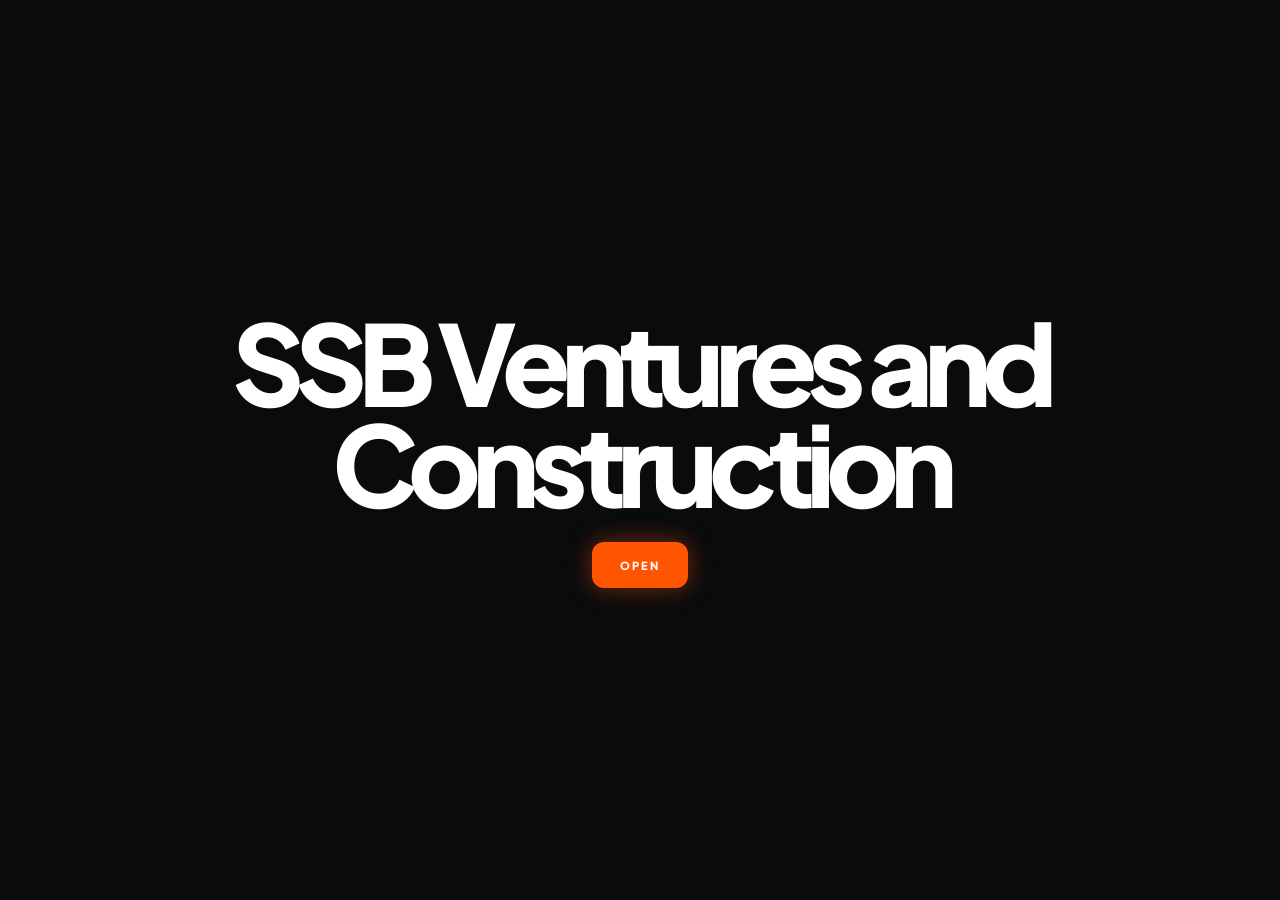
<file: index.html>
<!DOCTYPE html>
<html lang="en">
<head>
  <meta charset="UTF-8">
  <meta name="viewport" content="width=device-width, initial-scale=1.0, maximum-scale=1.0, user-scalable=no">
  <title>SSB Ventures and Construction</title>
  <link rel="preconnect" href="https://fonts.googleapis.com">
  <link rel="preconnect" href="https://fonts.gstatic.com" crossorigin>
  <link href="https://fonts.googleapis.com/css2?family=Plus+Jakarta+Sans:wght@400;500;600;700;800&display=swap" rel="stylesheet">
  <link rel="stylesheet" href="style.css">
  <style>
    .intro-screen {
      position: fixed;
      inset: 0;
      display: flex;
      align-items: center;
      justify-content: center;
      background: #0A0B0D;
      z-index: 50;
      transition: opacity 0.6s ease, visibility 0.6s ease;
    }
    .intro-screen.hidden {
      opacity: 0;
      visibility: hidden;
      pointer-events: none;
    }
    .intro-inner {
      text-align: center;
      padding: 32px 20px;
    }
    .intro-title {
      margin: 0;
      color: #fff;
      font-size: clamp(3rem, 9vw, 8rem);
      line-height: 0.9;
      letter-spacing: -0.08em;
      font-weight: 800;
    }
    .open-btn {
      margin-top: 28px;
      border: none;
      background: #FF5500;
      color: #fff;
      padding: 16px 28px;
      border-radius: 12px;
      font-size: 0.8rem;
      letter-spacing: 0.18em;
      text-transform: uppercase;
      font-weight: 800;
      cursor: pointer;
      box-shadow: 0 0 24px rgba(255, 85, 0, 0.45);
    }
    .app-root {
      opacity: 1;
      transition: opacity 0.5s ease;
    }
    .app-root.hidden {
      opacity: 0;
      pointer-events: none;
    }
  </style>
</head>
<body class="dark-theme">
  <div id="introScreen" class="intro-screen">
    <div class="intro-inner">
      <h1 class="intro-title">SSB Ventures and Construction</h1>
      <button id="openVentureBtn" class="open-btn" type="button">Open</button>
    </div>
  </div>

  <!-- App Root -->
  <div class="app-root hidden" id="ventureAppRoot">

    <!-- Top Navigation Bar -->
    <header class="app-header" id="appHeader">
      <div class="header-left">
        <a href="#" class="brand-link" id="logoBtn" aria-label="SSB Ventures and Construction Home">
          <div class="brand-badge-icon">SS</div>
          <span class="brand-name">SSB Ventures and Construction</span>
        </a>
      </div>

      <!-- Center Search (Desktop) -->
      <div class="header-center desktop-only">
        <div class="search-box-wrap">
          <svg viewBox="0 0 24 24" class="search-icon"><path d="M20.87 20.17l-5.59-5.59A7.93 7.93 0 0 0 17 9.5a8 8 0 1 0-8 8 7.93 7.93 0 0 0 5.08-1.72l5.59 5.59.2.2.7-.7zM9.5 16.5a7 7 0 1 1 0-14 7 7 0 0 1 0 14z" fill="currentColor"/></svg>
          <input type="text" id="desktopSearchInput" class="search-input" placeholder="Search videos..." autocomplete="off">
          <button class="clear-btn hidden" id="desktopClearSearchBtn" aria-label="Clear search">
            <svg viewBox="0 0 24 24" class="icon-sm"><path d="M19 6.41L17.59 5 12 10.59 6.41 5 5 6.41 10.59 12 5 17.59 6.41 19 12 13.41 17.59 19 19 17.59 13.41 12z" fill="currentColor"/></svg>
          </button>
        </div>
      </div>

      <!-- Right Header Actions -->
      <div class="header-right">
        <!-- Theme Toggle Button (Light / Dark Mode) -->
        <button class="icon-btn theme-toggle-btn" id="themeToggleBtn" aria-label="Toggle Light/Dark Mode" title="Toggle Light/Dark Mode">
          <svg viewBox="0 0 24 24" class="icon" id="themeIconSvg">
            <!-- Sun Icon (shown in dark mode to switch to light) -->
            <path d="M12 7c-2.76 0-5 2.24-5 5s2.24 5 5 5 5-2.24 5-5-2.24-5-5-5zM2 13h2c.55 0 1-.45 1-1s-.45-1-1-1H2c-.55 0-1 .45-1 1s.45 1 1 1zm18 0h2c.55 0 1-.45 1-1s-.45-1-1-1h-2c-.55 0-1 .45-1 1s.45 1 1 1zM11 2v2c0 .55.45 1 1 1s1-.45 1-1V2c0-.55-.45-1-1-1s-1 .45-1 1zm0 18v2c0 .55.45 1 1 1s1-.45 1-1v-2c0-.55-.45-1-1-1s-1 .45-1 1zM5.99 4.58c-.39-.39-1.03-.39-1.41 0s-.39 1.03 0 1.41l1.06 1.06c.39.39 1.03.39 1.41 0s.39-1.03 0-1.41L5.99 4.58zm12.37 12.37c-.39-.39-1.03-.39-1.41 0s-.39 1.03 0 1.41l1.06 1.06c.39.39 1.03.39 1.41 0s.39-1.03 0-1.41l-1.06-1.06zm1.06-10.96c.39-.39.39-1.03 0-1.41s-1.03-.39-1.41 0l-1.06 1.06c-.39.39-.39 1.03 0 1.41s1.03.39 1.41 0l1.06-1.06zM7.05 18.36c.39-.39.39-1.03 0-1.41s-1.03-.39-1.41 0l-1.06 1.06c-.39.39-.39 1.03 0 1.41s1.03.39 1.41 0l1.06-1.06z" fill="currentColor"/>
          </svg>
        </button>

        <!-- Mobile Search Trigger -->
        <button class="icon-btn mobile-only" id="mobileSearchTrigger" aria-label="Search">
          <svg viewBox="0 0 24 24" class="icon"><path d="M20.87 20.17l-5.59-5.59A7.93 7.93 0 0 0 17 9.5a8 8 0 1 0-8 8 7.93 7.93 0 0 0 5.08-1.72l5.59 5.59.2.2.7-.7zM9.5 16.5a7 7 0 1 1 0-14 7 7 0 0 1 0 14z" fill="currentColor"/></svg>
        </button>

        <!-- Account Profile Avatar -->
        <button class="avatar-button" id="accountMenuBtn" aria-label="Account">
          <div class="avatar-circle">BV</div>
        </button>
      </div>
    </header>

    <!-- Mobile Search Bar Overlay -->
    <div class="mobile-search-overlay hidden" id="mobileSearchBar">
      <button class="icon-btn" id="mobileSearchClose" aria-label="Close search">
        <svg viewBox="0 0 24 24" class="icon"><path d="M20 11H7.83l5.59-5.59L12 4l-8 8 8 8 1.41-1.41L7.83 13H20v-2z" fill="currentColor"/></svg>
      </button>
      <input type="text" id="mobileSearchInput" placeholder="Search videos..." autocomplete="off">
    </div>

    <!-- Main Content Shell -->
    <div class="page-shell">

      <!-- Desktop Sidebar Rail -->
      <aside class="sidebar-rail desktop-only" id="sidebarRail">
        <nav class="rail-nav">
          <a href="#" class="rail-item active" id="railHomeBtn" aria-label="Home">
            <svg viewBox="0 0 24 24" class="icon"><path d="M10 20v-6h4v6h5v-8h3L12 3 2 12h3v8z" fill="currentColor"/></svg>
            <span>Home</span>
          </a>
          <button class="rail-item" id="railAccountBtn" aria-label="Account">
            <svg viewBox="0 0 24 24" class="icon"><path d="M12 2C6.48 2 2 6.48 2 12s4.48 10 10 10 10-4.48 10-10S17.52 2 12 2zm0 3c1.66 0 3 1.34 3 3s-1.34 3-3 3-3-1.34-3-3 1.34-3 3-3zm0 14.2c-2.5 0-4.71-1.28-6-3.22.03-1.99 4-3.08 6-3.08 1.99 0 5.97 1.09 6 3.08-1.29 1.94-3.5 3.22-6 3.22z" fill="currentColor"/></svg>
            <span>Account</span>
          </button>
        </nav>
      </aside>

      <!-- VIEW 1: HOME FEED VIEW -->
      <main class="content-view" id="homeView">
        <section class="video-feed-section">
          <div class="feed-header">
            <h1 class="feed-title">SSB Ventures and Construction Videos</h1>
            <p class="feed-subtitle">Select any video to open the dedicated player page with comments and video made by code.</p>
          </div>

          <div class="brand-hero" aria-label="SSB Ventures and Construction branding banner">
            <div class="brand-hero__inner">
              <div class="brand-hero__mark" aria-hidden="true">
                <div class="brand-hero__roof"></div>
                <div class="brand-hero__house">
                  <span class="brand-hero__window top"></span>
                  <span class="brand-hero__window mid"></span>
                  <span class="brand-hero__window low"></span>
                </div>
                <div class="brand-hero__monogram">SSB</div>
              </div>

              <div class="brand-hero__content">
                <div class="brand-hero__headline">SSB</div>
                <div class="brand-hero__subhead">VENTURES AND CONSTRUCTION</div>
                <div class="brand-hero__phone">
                  <span class="brand-hero__phone-icon">☎</span>
                  <span>8125900999</span>
                </div>
              </div>
            </div>
          </div>

          <!-- Video Cards Grid -->
          <div class="video-cards-grid" id="videoCardsGrid">

            <!-- Video Card 0 -->
            <article class="video-card post-card post-card--sunset" data-id="0">
              <div class="card-media post-collage" aria-label="Four project images">
                <div class="post-collage__tile post-collage__tile--a"></div>
                <div class="post-collage__tile post-collage__tile--b"></div>
                <div class="post-collage__tile post-collage__tile--c"></div>
                <div class="post-collage__tile post-collage__tile--d"></div>
                <span class="duration-badge">4 Photos</span>
              </div>
              <div class="card-details">
                <div class="author-avatar">SS</div>
                <div class="card-meta">
                  <h3 class="video-card-title">Sri Sai Balaji Ventures and Construction - Project Introduction & Vision</h3>
                  <div class="author-name">Sri Sai Balaji Ventures and Construction</div>
                  <div class="video-stats">180K views • 2 days ago</div>
                </div>
              </div>
            </article>

            <!-- Video Card 1 -->
            <article class="video-card post-card post-card--coast" data-id="1">
              <div class="card-media">
                <canvas class="thumb-canvas" id="thumbCanvas1" width="500" height="500"></canvas>
                <span class="duration-badge">0:30</span>
              </div>
              <div class="card-details">
                <div class="author-avatar">SS</div>
                <div class="card-meta">
                  <h3 class="video-card-title">Sri Sai Balaji Ventures and Construction - Coastal Horizon & Sunset Waves</h3>
                  <div class="author-name">Sri Sai Balaji Ventures and Construction</div>
                  <div class="video-stats">125K views • 4 days ago</div>
                </div>
              </div>
            </article>

            <!-- Video Card 2 -->
            <article class="video-card post-card post-card--mountain" data-id="2">
              <div class="card-media">
                <canvas class="thumb-canvas" id="thumbCanvas2" width="500" height="500"></canvas>
                <span class="duration-badge">0:30</span>
              </div>
              <div class="card-details">
                <div class="author-avatar">SS</div>
                <div class="card-meta">
                  <h3 class="video-card-title">Sri Sai Balaji Ventures and Construction - Mountain Pine Sunrise</h3>
                  <div class="author-name">Sri Sai Balaji Ventures and Construction</div>
                  <div class="video-stats">95K views • 1 week ago</div>
                </div>
              </div>
            </article>

            <!-- Video Card 3 -->
            <article class="video-card post-card post-card--city" data-id="3">
              <div class="card-media">
                <canvas class="thumb-canvas" id="thumbCanvas3" width="500" height="500"></canvas>
                <span class="duration-badge">0:30</span>
              </div>
              <div class="card-details">
                <div class="author-avatar">SS</div>
                <div class="card-meta">
                  <h3 class="video-card-title">Sri Sai Balaji Ventures and Construction - Twilight City Lights</h3>
                  <div class="author-name">Sri Sai Balaji Ventures and Construction</div>
                  <div class="video-stats">140K views • 2 weeks ago</div>
                </div>
              </div>
            </article>

          </div>
        </section>

        <!-- Loading Skeletons -->
        <section class="loading-skeletons-section">
          <div class="skeletons-title">Loading Thumbnails</div>
          <div class="skeletons-grid">
            <div class="skeleton-item">
              <div class="skeleton-thumb-placeholder"></div>
              <div class="skeleton-caption">
                <div class="skeleton-circle"></div>
                <div class="skeleton-bars">
                  <div class="skeleton-line w-85"></div>
                  <div class="skeleton-line w-55"></div>
                </div>
              </div>
            </div>
            <div class="skeleton-item">
              <div class="skeleton-thumb-placeholder"></div>
              <div class="skeleton-caption">
                <div class="skeleton-circle"></div>
                <div class="skeleton-bars">
                  <div class="skeleton-line w-85"></div>
                  <div class="skeleton-line w-55"></div>
                </div>
              </div>
            </div>
          </div>
        </section>

        <!-- Site Footer Label -->
        <footer class="site-footer">
          <div class="footer-container">
            <div class="footer-credits">
              <span class="footer-text">Made by <strong>Teemup Technology</strong></span>
              <span class="footer-bullet">•</span>
              <span class="footer-demo-pill">Demo Version</span>
            </div>
            <div class="footer-info">
              <span>Balaji Ventures Video Platform</span>
            </div>
          </div>
        </footer>
      </main>

      <!-- VIEW 2: DEDICATED IMPROVED WATCH PAGE (2-COLUMN THEATER LAYOUT) -->
      <main class="content-view hidden" id="watchView">
        <div class="watch-page-wrapper">

          <!-- Top Back Bar -->
          <div class="watch-top-bar">
            <button class="back-link-btn" id="backToHomeBtn">
              <svg viewBox="0 0 24 24" class="icon"><path d="M20 11H7.83l5.59-5.59L12 4l-8 8 8 8 1.41-1.41L7.83 13H20v-2z" fill="currentColor"/></svg>
              <span>Back to Feed</span>
            </button>
          </div>

          <!-- 2-Column Theater Layout -->
          <div class="watch-columns-layout">

            <!-- LEFT MAIN COLUMN: Video Player + Meta + Description + Comments -->
            <div class="watch-primary-col">

              <!-- Improved Video Player Screen (Natural Code-Generated Video) -->
              <div class="player-viewport" id="playerViewport">
                <canvas id="natureVideoCanvas" width="960" height="540"></canvas>

                <!-- Professional Video Player Controls Bar -->
                <div class="player-controls-bar" id="playerControlsBar">
                  <div class="seek-track" id="videoSeekTrack">
                    <div class="seek-progress" id="videoSeekProgress"></div>
                  </div>
                  <div class="controls-actions">
                    <div class="actions-left">
                      <button class="ctrl-btn" id="codePlayToggle" aria-label="Play/Pause">
                        <svg viewBox="0 0 24 24" class="icon" id="playIconSvg"><path d="M6 19h4V5H6v14zm8-14v14h4V5h-4z" fill="#ffffff"/></svg>
                      </button>
                      <button class="ctrl-btn" id="codeRestartBtn" aria-label="Replay">
                        <svg viewBox="0 0 24 24" class="icon"><path d="M12 5V1L7 6l5 5V7c3.31 0 6 2.69 6 6s-2.69 6-6 6-6-2.69-6-6H4c0 4.42 3.58 8 8 8s8-3.58 8-8-3.58-8-8-8z" fill="#ffffff"/></svg>
                      </button>
                      <button class="ctrl-btn" id="codeMuteBtn" aria-label="Mute/Unmute">
                        <svg viewBox="0 0 24 24" class="icon" id="volumeIconSvg"><path d="M3 9v6h4l5 5V4L7 9H3zm13.5 3c0-1.77-1.02-3.29-2.5-4.03v8.05c1.48-.73 2.5-2.25 2.5-4.02z" fill="#ffffff"/></svg>
                      </button>
                      <span class="time-label" id="videoTimeDisplay">0:00 / 0:30</span>
                    </div>
                    <div class="actions-right">
                      <button class="ctrl-btn" id="codeFullscreenBtn" aria-label="Fullscreen">
                        <svg viewBox="0 0 24 24" class="icon"><path d="M7 14H5v5h5v-2H7v-3zm-2-4h2V7h3V5H5v5zm12 7h-3v2h5v-5h-2v3zM14 5v2h3v3h2V5h-5z" fill="#ffffff"/></svg>
                      </button>
                    </div>
                  </div>
                </div>
              </div>

              <!-- Title & Channel Header Row -->
              <div class="video-info-box">
                <h1 class="watch-video-title" id="watchVideoTitle">Balaji Ventures - Project Introduction & Vision</h1>
                
                <div class="watch-channel-row">
                  <div class="channel-group">
                    <div class="channel-avatar">BV</div>
                    <div class="channel-meta">
                      <div class="channel-title">Balaji Ventures</div>
                      <div class="channel-sub">245K subscribers</div>
                    </div>
                    <button class="subscribe-btn" id="subscribeBtn">Subscribe</button>
                  </div>

                  <div class="video-action-buttons">
                    <button class="action-pill-btn" id="likeBtn">
                      <svg viewBox="0 0 24 24" class="icon-sm"><path d="M1 21h4V9H1v12zm22-11c0-1.1-.9-2-2-2h-6.31l.95-4.57.03-.32c0-.41-.17-.79-.44-1.06L14.17 1 7.59 7.59C7.22 7.95 7 8.45 7 9v10c0 1.1.9 2 2 2h9c.83 0 1.54-.5 1.84-1.22l3.02-7.05c.09-.23.14-.47.14-.73v-2z" fill="currentColor"/></svg>
                      <span id="likeCountText">14K</span>
                    </button>
                    <button class="action-pill-btn" id="shareBtn">
                      <svg viewBox="0 0 24 24" class="icon-sm"><path d="M18 16.08c-.76 0-1.44.3-1.96.77L8.91 12.7c.05-.23.09-.46.09-.7s-.04-.47-.09-.7l7.05-4.11c.54.5 1.25.81 2.04.81 1.66 0 3-1.34 3-3s-1.34-3-3-3-3 1.34-3 3c0 .24.04.47.09.7L8.04 9.81C7.5 9.31 6.79 9 6 9c-1.66 0-3 1.34-3 3s1.34 3 3 3c.79 0 1.5-.31 2.04-.81l7.12 4.16c-.05.21-.08.43-.08.65 0 1.61 1.31 2.92 2.92 2.92s2.92-1.31 2.92-2.92c0-1.61-1.31-2.92-2.92-2.92z" fill="currentColor"/></svg>
                      <span>Share</span>
                    </button>
                  </div>
                </div>

                <!-- Description Card -->
                <div class="video-description-card">
                  <div class="views-date-row" id="watchVideoStats">180K views • 2 days ago</div>
                  <p class="description-text" id="watchVideoDesc">
                    Welcome to Balaji Ventures. This video is generated live by code on HTML5 canvas with natural color harmonies, smooth frame pacing, and responsive motion graphics.
                  </p>
                </div>
              </div>

              <!-- COMMENTS SECTION -->
              <section class="comments-section" id="commentsSection">
                <div class="comments-header">
                  <h2 class="comments-count" id="commentsCountHeader">3 Comments</h2>
                </div>

                <!-- Add Comment Form -->
                <div class="add-comment-box">
                  <div class="user-avatar-sm">BV</div>
                  <div class="add-comment-field">
                    <input type="text" id="newCommentInput" placeholder="Add a comment..." autocomplete="off">
                    <div class="comment-actions-row hidden" id="commentActionsRow">
                      <button class="comment-cancel-btn" id="cancelCommentBtn">Cancel</button>
                      <button class="comment-submit-btn" id="submitCommentBtn">Comment</button>
                    </div>
                  </div>
                </div>

                <!-- Comments List -->
                <div class="comments-list" id="commentsList">
                  <!-- Comment 1 -->
                  <div class="comment-item">
                    <div class="comment-avatar">AV</div>
                    <div class="comment-body">
                      <div class="comment-author-row">
                        <span class="comment-author">Arjun Verma</span>
                        <span class="comment-time">1 day ago</span>
                      </div>
                      <div class="comment-content">
                        The natural lighting and smooth motion on this video are fantastic. Balaji Ventures has built an incredible video platform here!
                      </div>
                      <div class="comment-actions">
                        <button class="comment-like-btn" data-liked="false">
                          <svg viewBox="0 0 24 24" class="icon-xs"><path d="M1 21h4V9H1v12zm22-11c0-1.1-.9-2-2-2h-6.31l.95-4.57.03-.32c0-.41-.17-.79-.44-1.06L14.17 1 7.59 7.59C7.22 7.95 7 8.45 7 9v10c0 1.1.9 2 2 2h9c.83 0 1.54-.5 1.84-1.22l3.02-7.05c.09-.23.14-.47.14-.73v-2z" fill="currentColor"/></svg>
                          <span class="like-num">42</span>
                        </button>
                        <button class="reply-text-btn">Reply</button>
                      </div>
                    </div>
                  </div>

                  <!-- Comment 2 -->
                  <div class="comment-item">
                    <div class="comment-avatar">PR</div>
                    <div class="comment-body">
                      <div class="comment-author-row">
                        <span class="comment-author">Priya Rao</span>
                        <span class="comment-time">2 days ago</span>
                      </div>
                      <div class="comment-content">
                        Love how clean the video player is. The timeline scrubbing feels so responsive, and no lag whatsoever.
                      </div>
                      <div class="comment-actions">
                        <button class="comment-like-btn" data-liked="false">
                          <svg viewBox="0 0 24 24" class="icon-xs"><path d="M1 21h4V9H1v12zm22-11c0-1.1-.9-2-2-2h-6.31l.95-4.57.03-.32c0-.41-.17-.79-.44-1.06L14.17 1 7.59 7.59C7.22 7.95 7 8.45 7 9v10c0 1.1.9 2 2 2h9c.83 0 1.54-.5 1.84-1.22l3.02-7.05c.09-.23.14-.47.14-.73v-2z" fill="currentColor"/></svg>
                          <span class="like-num">19</span>
                        </button>
                        <button class="reply-text-btn">Reply</button>
                      </div>
                    </div>
                  </div>

                  <!-- Comment 3 -->
                  <div class="comment-item">
                    <div class="comment-avatar">RK</div>
                    <div class="comment-body">
                      <div class="comment-author-row">
                        <span class="comment-author">Rohan Kumar</span>
                        <span class="comment-time">3 days ago</span>
                      </div>
                      <div class="comment-content">
                        Great work by Balaji Ventures! Solid presentation and the layout is easy to navigate on both mobile and laptop.
                      </div>
                      <div class="comment-actions">
                        <button class="comment-like-btn" data-liked="false">
                          <svg viewBox="0 0 24 24" class="icon-xs"><path d="M1 21h4V9H1v12zm22-11c0-1.1-.9-2-2-2h-6.31l.95-4.57.03-.32c0-.41-.17-.79-.44-1.06L14.17 1 7.59 7.59C7.22 7.95 7 8.45 7 9v10c0 1.1.9 2 2 2h9c.83 0 1.54-.5 1.84-1.22l3.02-7.05c.09-.23.14-.47.14-.73v-2z" fill="currentColor"/></svg>
                          <span class="like-num">8</span>
                        </button>
                        <button class="reply-text-btn">Reply</button>
                      </div>
                    </div>
                  </div>
                </div>
              </section>

            </div>

            <!-- RIGHT SIDEBAR COLUMN: Recommended Videos List -->
            <aside class="watch-secondary-col">
              <h2 class="sidebar-heading">More from Balaji Ventures</h2>
              <div class="recommended-videos-list" id="recommendedVideosList"></div>
            </aside>

          </div>

          <!-- Site Footer Label -->
          <footer class="site-footer">
            <div class="footer-container">
              <div class="footer-credits">
                <span class="footer-text">Made by <strong>Teemup Technology</strong></span>
                <span class="footer-bullet">•</span>
                <span class="footer-demo-pill">Demo Version</span>
              </div>
              <div class="footer-info">
                <span>Balaji Ventures Video Platform</span>
              </div>
            </div>
          </footer>
        </div>
      </main>

    </div>

    <!-- Mobile Bottom Navigation Bar (Home, Search, Account) -->
    <nav class="mobile-bottom-bar mobile-only" id="mobileBottomBar">
      <button class="mobile-tab-btn active" id="mobTabHome">
        <svg viewBox="0 0 24 24" class="icon"><path d="M10 20v-6h4v6h5v-8h3L12 3 2 12h3v8z" fill="currentColor"/></svg>
        <span>Home</span>
      </button>

      <button class="mobile-tab-btn" id="mobTabSearch">
        <svg viewBox="0 0 24 24" class="icon"><path d="M20.87 20.17l-5.59-5.59A7.93 7.93 0 0 0 17 9.5a8 8 0 1 0-8 8 7.93 7.93 0 0 0 5.08-1.72l5.59 5.59.2.2.7-.7zM9.5 16.5a7 7 0 1 1 0-14 7 7 0 0 1 0 14z" fill="currentColor"/></svg>
        <span>Search</span>
      </button>

      <button class="mobile-tab-btn" id="mobTabAccount">
        <div class="mob-avatar">BV</div>
        <span>Account</span>
      </button>
    </nav>

    <!-- Account Menu Flyout -->
    <div class="account-flyout hidden" id="accountMenu">
      <div class="account-user-row">
        <div class="avatar-circle">BV</div>
        <div class="account-user-meta">
          <div class="user-name">Sri Sai Balaji Ventures and Construction</div>
          <div class="user-handle">@srisaibalajiventuresandconstruction</div>
        </div>
      </div>
      <div class="menu-divider"></div>
      <button class="account-item-btn" id="menuThemeToggleBtn">
        <span>Appearance: </span>
        <strong id="menuThemeText">Dark Mode</strong>
      </button>
      <button class="account-item-btn" id="accSettingsBtn">Settings</button>
      <button class="account-item-btn" id="accSignOutBtn">Sign Out</button>
    </div>

    <!-- Toast Notice -->
    <div class="toast-popup hidden" id="toastPopup">
      <span id="toastText">Action completed</span>
    </div>

  </div>

  <script src="app.js"></script>
  <script>
    document.addEventListener('DOMContentLoaded', function () {
      const introScreen = document.getElementById('introScreen');
      const appRoot = document.getElementById('ventureAppRoot');
      const openBtn = document.getElementById('openVentureBtn');

      if (introScreen && appRoot && openBtn) {
        openBtn.addEventListener('click', function () {
          introScreen.classList.add('hidden');
          appRoot.classList.remove('hidden');
        });
      }
    });
  </script>
</body>
</html>
</file>
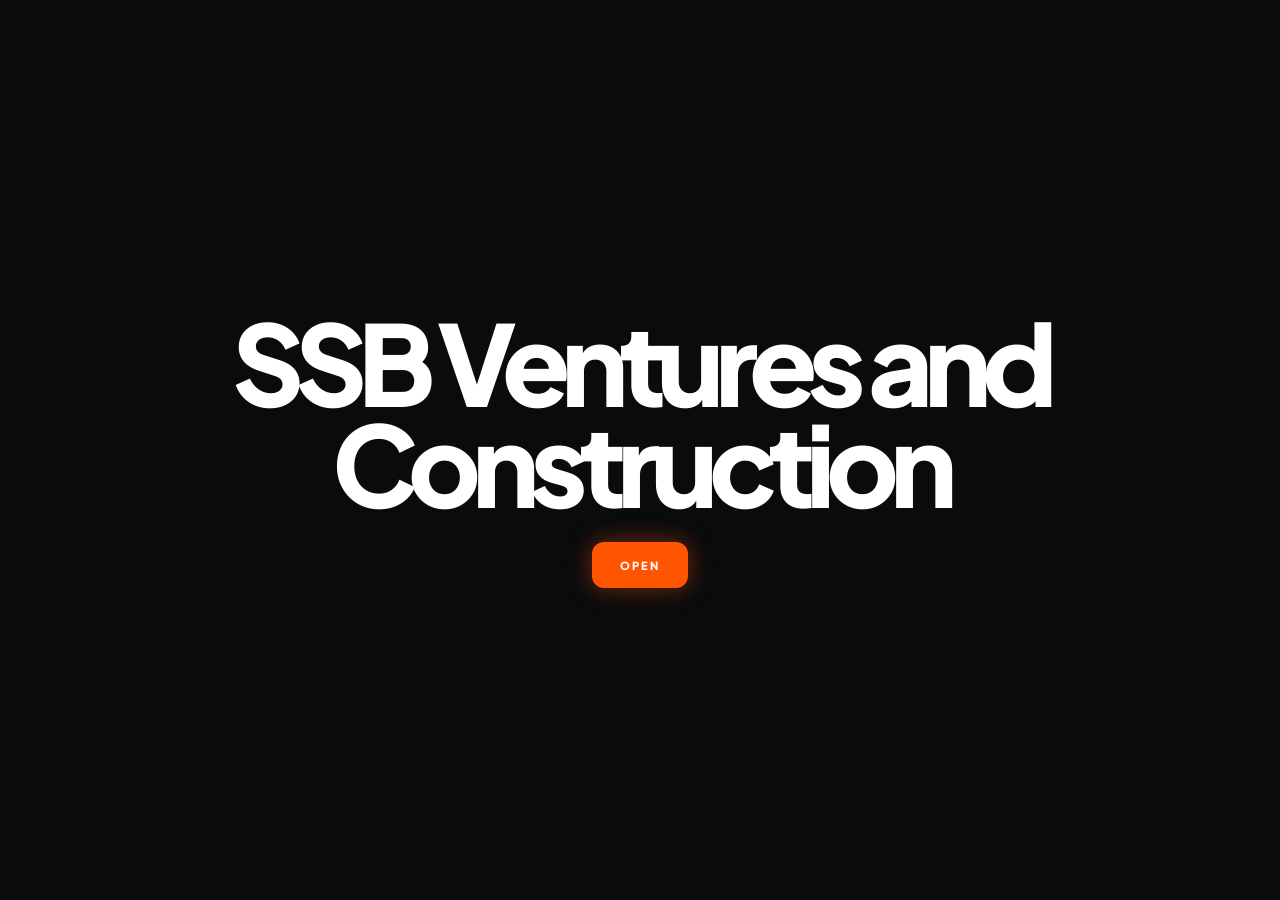
<file: demo/index.html>
<!DOCTYPE html>
<html lang="en">
<head>
  <meta charset="UTF-8">
  <meta name="viewport" content="width=device-width, initial-scale=1.0, maximum-scale=1.0, user-scalable=no">
  <title>SSB Ventures and Construction</title>
  <link rel="preconnect" href="https://fonts.googleapis.com">
  <link rel="preconnect" href="https://fonts.gstatic.com" crossorigin>
  <link href="https://fonts.googleapis.com/css2?family=Plus+Jakarta+Sans:wght@400;500;600;700;800&display=swap" rel="stylesheet">
  <link rel="stylesheet" href="style.css">
  <style>
    .intro-screen {
      position: fixed;
      inset: 0;
      display: flex;
      align-items: center;
      justify-content: center;
      background: #0A0B0D;
      z-index: 50;
      transition: opacity 0.6s ease, visibility 0.6s ease;
    }
    .intro-screen.hidden {
      opacity: 0;
      visibility: hidden;
      pointer-events: none;
    }
    .intro-inner {
      text-align: center;
      padding: 32px 20px;
    }
    .intro-title {
      margin: 0;
      color: #fff;
      font-size: clamp(3rem, 9vw, 8rem);
      line-height: 0.9;
      letter-spacing: -0.08em;
      font-weight: 800;
    }
    .open-btn {
      margin-top: 28px;
      border: none;
      background: #FF5500;
      color: #fff;
      padding: 16px 28px;
      border-radius: 12px;
      font-size: 0.8rem;
      letter-spacing: 0.18em;
      text-transform: uppercase;
      font-weight: 800;
      cursor: pointer;
      box-shadow: 0 0 24px rgba(255, 85, 0, 0.45);
    }
    .app-root {
      opacity: 1;
      transition: opacity 0.5s ease;
    }
    .app-root.hidden {
      opacity: 0;
      pointer-events: none;
    }
  </style>
</head>
<body class="dark-theme">
  <div id="introScreen" class="intro-screen">
    <div class="intro-inner">
      <h1 class="intro-title">SSB Ventures and Construction</h1>
      <button id="openVentureBtn" class="open-btn" type="button">Open</button>
    </div>
  </div>

  <!-- App Root -->
  <div class="app-root hidden" id="ventureAppRoot">

    <!-- Top Navigation Bar -->
    <header class="app-header" id="appHeader">
      <div class="header-left">
        <a href="#" class="brand-link" id="logoBtn" aria-label="SSB Ventures and Construction Home">
          <div class="brand-badge-icon">SS</div>
          <span class="brand-name">SSB Ventures and Construction</span>
        </a>
      </div>

      <!-- Center Search (Desktop) -->
      <div class="header-center desktop-only">
        <div class="search-box-wrap">
          <svg viewBox="0 0 24 24" class="search-icon"><path d="M20.87 20.17l-5.59-5.59A7.93 7.93 0 0 0 17 9.5a8 8 0 1 0-8 8 7.93 7.93 0 0 0 5.08-1.72l5.59 5.59.2.2.7-.7zM9.5 16.5a7 7 0 1 1 0-14 7 7 0 0 1 0 14z" fill="currentColor"/></svg>
          <input type="text" id="desktopSearchInput" class="search-input" placeholder="Search videos..." autocomplete="off">
          <button class="clear-btn hidden" id="desktopClearSearchBtn" aria-label="Clear search">
            <svg viewBox="0 0 24 24" class="icon-sm"><path d="M19 6.41L17.59 5 12 10.59 6.41 5 5 6.41 10.59 12 5 17.59 6.41 19 12 13.41 17.59 19 19 17.59 13.41 12z" fill="currentColor"/></svg>
          </button>
        </div>
      </div>

      <!-- Right Header Actions -->
      <div class="header-right">
        <!-- Theme Toggle Button (Light / Dark Mode) -->
        <button class="icon-btn theme-toggle-btn" id="themeToggleBtn" aria-label="Toggle Light/Dark Mode" title="Toggle Light/Dark Mode">
          <svg viewBox="0 0 24 24" class="icon" id="themeIconSvg">
            <!-- Sun Icon (shown in dark mode to switch to light) -->
            <path d="M12 7c-2.76 0-5 2.24-5 5s2.24 5 5 5 5-2.24 5-5-2.24-5-5-5zM2 13h2c.55 0 1-.45 1-1s-.45-1-1-1H2c-.55 0-1 .45-1 1s.45 1 1 1zm18 0h2c.55 0 1-.45 1-1s-.45-1-1-1h-2c-.55 0-1 .45-1 1s.45 1 1 1zM11 2v2c0 .55.45 1 1 1s1-.45 1-1V2c0-.55-.45-1-1-1s-1 .45-1 1zm0 18v2c0 .55.45 1 1 1s1-.45 1-1v-2c0-.55-.45-1-1-1s-1 .45-1 1zM5.99 4.58c-.39-.39-1.03-.39-1.41 0s-.39 1.03 0 1.41l1.06 1.06c.39.39 1.03.39 1.41 0s.39-1.03 0-1.41L5.99 4.58zm12.37 12.37c-.39-.39-1.03-.39-1.41 0s-.39 1.03 0 1.41l1.06 1.06c.39.39 1.03.39 1.41 0s.39-1.03 0-1.41l-1.06-1.06zm1.06-10.96c.39-.39.39-1.03 0-1.41s-1.03-.39-1.41 0l-1.06 1.06c-.39.39-.39 1.03 0 1.41s1.03.39 1.41 0l1.06-1.06zM7.05 18.36c.39-.39.39-1.03 0-1.41s-1.03-.39-1.41 0l-1.06 1.06c-.39.39-.39 1.03 0 1.41s1.03.39 1.41 0l1.06-1.06z" fill="currentColor"/>
          </svg>
        </button>

        <!-- Mobile Search Trigger -->
        <button class="icon-btn mobile-only" id="mobileSearchTrigger" aria-label="Search">
          <svg viewBox="0 0 24 24" class="icon"><path d="M20.87 20.17l-5.59-5.59A7.93 7.93 0 0 0 17 9.5a8 8 0 1 0-8 8 7.93 7.93 0 0 0 5.08-1.72l5.59 5.59.2.2.7-.7zM9.5 16.5a7 7 0 1 1 0-14 7 7 0 0 1 0 14z" fill="currentColor"/></svg>
        </button>

        <!-- Account Profile Avatar -->
        <button class="avatar-button" id="accountMenuBtn" aria-label="Account">
          <div class="avatar-circle">BV</div>
        </button>
      </div>
    </header>

    <!-- Mobile Search Bar Overlay -->
    <div class="mobile-search-overlay hidden" id="mobileSearchBar">
      <button class="icon-btn" id="mobileSearchClose" aria-label="Close search">
        <svg viewBox="0 0 24 24" class="icon"><path d="M20 11H7.83l5.59-5.59L12 4l-8 8 8 8 1.41-1.41L7.83 13H20v-2z" fill="currentColor"/></svg>
      </button>
      <input type="text" id="mobileSearchInput" placeholder="Search videos..." autocomplete="off">
    </div>

    <!-- Main Content Shell -->
    <div class="page-shell">

      <!-- Desktop Sidebar Rail -->
      <aside class="sidebar-rail desktop-only" id="sidebarRail">
        <nav class="rail-nav">
          <a href="#" class="rail-item active" id="railHomeBtn" aria-label="Home">
            <svg viewBox="0 0 24 24" class="icon"><path d="M10 20v-6h4v6h5v-8h3L12 3 2 12h3v8z" fill="currentColor"/></svg>
            <span>Home</span>
          </a>
          <button class="rail-item" id="railAccountBtn" aria-label="Account">
            <svg viewBox="0 0 24 24" class="icon"><path d="M12 2C6.48 2 2 6.48 2 12s4.48 10 10 10 10-4.48 10-10S17.52 2 12 2zm0 3c1.66 0 3 1.34 3 3s-1.34 3-3 3-3-1.34-3-3 1.34-3 3-3zm0 14.2c-2.5 0-4.71-1.28-6-3.22.03-1.99 4-3.08 6-3.08 1.99 0 5.97 1.09 6 3.08-1.29 1.94-3.5 3.22-6 3.22z" fill="currentColor"/></svg>
            <span>Account</span>
          </button>
        </nav>
      </aside>

      <!-- VIEW 1: HOME FEED VIEW -->
      <main class="content-view" id="homeView">
        <section class="video-feed-section">
          <div class="feed-header">
            <h1 class="feed-title">Balaji Ventures Videos</h1>
            <p class="feed-subtitle">Select any video to open the dedicated player page with comments and video made by code.</p>
          </div>

          <!-- Video Cards Grid -->
          <div class="video-cards-grid" id="videoCardsGrid">

            <!-- Video Card 0 -->
            <article class="video-card" data-id="0">
              <div class="card-media">
                <canvas class="thumb-canvas" id="thumbCanvas0" width="400" height="225"></canvas>
                <span class="duration-badge">0:30</span>
              </div>
              <div class="card-details">
                <div class="author-avatar">BV</div>
                <div class="card-meta">
                  <h3 class="video-card-title">Balaji Ventures - Project Introduction & Vision</h3>
                  <div class="author-name">Balaji Ventures</div>
                  <div class="video-stats">180K views • 2 days ago</div>
                </div>
              </div>
            </article>

            <!-- Video Card 1 -->
            <article class="video-card" data-id="1">
              <div class="card-media">
                <canvas class="thumb-canvas" id="thumbCanvas1" width="400" height="225"></canvas>
                <span class="duration-badge">0:30</span>
              </div>
              <div class="card-details">
                <div class="author-avatar">BV</div>
                <div class="card-meta">
                  <h3 class="video-card-title">Balaji Ventures - Coastal Horizon & Sunset Waves</h3>
                  <div class="author-name">Balaji Ventures</div>
                  <div class="video-stats">125K views • 4 days ago</div>
                </div>
              </div>
            </article>

            <!-- Video Card 2 -->
            <article class="video-card" data-id="2">
              <div class="card-media">
                <canvas class="thumb-canvas" id="thumbCanvas2" width="400" height="225"></canvas>
                <span class="duration-badge">0:30</span>
              </div>
              <div class="card-details">
                <div class="author-avatar">BV</div>
                <div class="card-meta">
                  <h3 class="video-card-title">Balaji Ventures - Mountain Pine Sunrise</h3>
                  <div class="author-name">Balaji Ventures</div>
                  <div class="video-stats">95K views • 1 week ago</div>
                </div>
              </div>
            </article>

            <!-- Video Card 3 -->
            <article class="video-card" data-id="3">
              <div class="card-media">
                <canvas class="thumb-canvas" id="thumbCanvas3" width="400" height="225"></canvas>
                <span class="duration-badge">0:30</span>
              </div>
              <div class="card-details">
                <div class="author-avatar">BV</div>
                <div class="card-meta">
                  <h3 class="video-card-title">Balaji Ventures - Twilight City Lights</h3>
                  <div class="author-name">Balaji Ventures</div>
                  <div class="video-stats">140K views • 2 weeks ago</div>
                </div>
              </div>
            </article>

          </div>
        </section>

        <!-- Loading Skeletons -->
        <section class="loading-skeletons-section">
          <div class="skeletons-title">Loading Thumbnails</div>
          <div class="skeletons-grid">
            <div class="skeleton-item">
              <div class="skeleton-thumb-placeholder"></div>
              <div class="skeleton-caption">
                <div class="skeleton-circle"></div>
                <div class="skeleton-bars">
                  <div class="skeleton-line w-85"></div>
                  <div class="skeleton-line w-55"></div>
                </div>
              </div>
            </div>
            <div class="skeleton-item">
              <div class="skeleton-thumb-placeholder"></div>
              <div class="skeleton-caption">
                <div class="skeleton-circle"></div>
                <div class="skeleton-bars">
                  <div class="skeleton-line w-85"></div>
                  <div class="skeleton-line w-55"></div>
                </div>
              </div>
            </div>
          </div>
        </section>

        <!-- Site Footer Label -->
        <footer class="site-footer">
          <div class="footer-container">
            <div class="footer-credits">
              <span class="footer-text">Made by <strong>Teemup Technology</strong></span>
              <span class="footer-bullet">•</span>
              <span class="footer-demo-pill">Demo Version</span>
            </div>
            <div class="footer-info">
              <span>Balaji Ventures Video Platform</span>
            </div>
          </div>
        </footer>
      </main>

      <!-- VIEW 2: DEDICATED IMPROVED WATCH PAGE (2-COLUMN THEATER LAYOUT) -->
      <main class="content-view hidden" id="watchView">
        <div class="watch-page-wrapper">

          <!-- Top Back Bar -->
          <div class="watch-top-bar">
            <button class="back-link-btn" id="backToHomeBtn">
              <svg viewBox="0 0 24 24" class="icon"><path d="M20 11H7.83l5.59-5.59L12 4l-8 8 8 8 1.41-1.41L7.83 13H20v-2z" fill="currentColor"/></svg>
              <span>Back to Feed</span>
            </button>
          </div>

          <!-- 2-Column Theater Layout -->
          <div class="watch-columns-layout">

            <!-- LEFT MAIN COLUMN: Video Player + Meta + Description + Comments -->
            <div class="watch-primary-col">

              <!-- Improved Video Player Screen (Natural Code-Generated Video) -->
              <div class="player-viewport" id="playerViewport">
                <canvas id="natureVideoCanvas" width="960" height="540"></canvas>

                <!-- Professional Video Player Controls Bar -->
                <div class="player-controls-bar" id="playerControlsBar">
                  <div class="seek-track" id="videoSeekTrack">
                    <div class="seek-progress" id="videoSeekProgress"></div>
                  </div>
                  <div class="controls-actions">
                    <div class="actions-left">
                      <button class="ctrl-btn" id="codePlayToggle" aria-label="Play/Pause">
                        <svg viewBox="0 0 24 24" class="icon" id="playIconSvg"><path d="M6 19h4V5H6v14zm8-14v14h4V5h-4z" fill="#ffffff"/></svg>
                      </button>
                      <button class="ctrl-btn" id="codeRestartBtn" aria-label="Replay">
                        <svg viewBox="0 0 24 24" class="icon"><path d="M12 5V1L7 6l5 5V7c3.31 0 6 2.69 6 6s-2.69 6-6 6-6-2.69-6-6H4c0 4.42 3.58 8 8 8s8-3.58 8-8-3.58-8-8-8z" fill="#ffffff"/></svg>
                      </button>
                      <button class="ctrl-btn" id="codeMuteBtn" aria-label="Mute/Unmute">
                        <svg viewBox="0 0 24 24" class="icon" id="volumeIconSvg"><path d="M3 9v6h4l5 5V4L7 9H3zm13.5 3c0-1.77-1.02-3.29-2.5-4.03v8.05c1.48-.73 2.5-2.25 2.5-4.02z" fill="#ffffff"/></svg>
                      </button>
                      <span class="time-label" id="videoTimeDisplay">0:00 / 0:30</span>
                    </div>
                    <div class="actions-right">
                      <button class="ctrl-btn" id="codeFullscreenBtn" aria-label="Fullscreen">
                        <svg viewBox="0 0 24 24" class="icon"><path d="M7 14H5v5h5v-2H7v-3zm-2-4h2V7h3V5H5v5zm12 7h-3v2h5v-5h-2v3zM14 5v2h3v3h2V5h-5z" fill="#ffffff"/></svg>
                      </button>
                    </div>
                  </div>
                </div>
              </div>

              <!-- Title & Channel Header Row -->
              <div class="video-info-box">
                <h1 class="watch-video-title" id="watchVideoTitle">Balaji Ventures - Project Introduction & Vision</h1>
                
                <div class="watch-channel-row">
                  <div class="channel-group">
                    <div class="channel-avatar">BV</div>
                    <div class="channel-meta">
                      <div class="channel-title">Balaji Ventures</div>
                      <div class="channel-sub">245K subscribers</div>
                    </div>
                    <button class="subscribe-btn" id="subscribeBtn">Subscribe</button>
                  </div>

                  <div class="video-action-buttons">
                    <button class="action-pill-btn" id="likeBtn">
                      <svg viewBox="0 0 24 24" class="icon-sm"><path d="M1 21h4V9H1v12zm22-11c0-1.1-.9-2-2-2h-6.31l.95-4.57.03-.32c0-.41-.17-.79-.44-1.06L14.17 1 7.59 7.59C7.22 7.95 7 8.45 7 9v10c0 1.1.9 2 2 2h9c.83 0 1.54-.5 1.84-1.22l3.02-7.05c.09-.23.14-.47.14-.73v-2z" fill="currentColor"/></svg>
                      <span id="likeCountText">14K</span>
                    </button>
                    <button class="action-pill-btn" id="shareBtn">
                      <svg viewBox="0 0 24 24" class="icon-sm"><path d="M18 16.08c-.76 0-1.44.3-1.96.77L8.91 12.7c.05-.23.09-.46.09-.7s-.04-.47-.09-.7l7.05-4.11c.54.5 1.25.81 2.04.81 1.66 0 3-1.34 3-3s-1.34-3-3-3-3 1.34-3 3c0 .24.04.47.09.7L8.04 9.81C7.5 9.31 6.79 9 6 9c-1.66 0-3 1.34-3 3s1.34 3 3 3c.79 0 1.5-.31 2.04-.81l7.12 4.16c-.05.21-.08.43-.08.65 0 1.61 1.31 2.92 2.92 2.92s2.92-1.31 2.92-2.92c0-1.61-1.31-2.92-2.92-2.92z" fill="currentColor"/></svg>
                      <span>Share</span>
                    </button>
                  </div>
                </div>

                <!-- Description Card -->
                <div class="video-description-card">
                  <div class="views-date-row" id="watchVideoStats">180K views • 2 days ago</div>
                  <p class="description-text" id="watchVideoDesc">
                    Welcome to Balaji Ventures. This video is generated live by code on HTML5 canvas with natural color harmonies, smooth frame pacing, and responsive motion graphics.
                  </p>
                </div>
              </div>

              <!-- COMMENTS SECTION -->
              <section class="comments-section" id="commentsSection">
                <div class="comments-header">
                  <h2 class="comments-count" id="commentsCountHeader">3 Comments</h2>
                </div>

                <!-- Add Comment Form -->
                <div class="add-comment-box">
                  <div class="user-avatar-sm">BV</div>
                  <div class="add-comment-field">
                    <input type="text" id="newCommentInput" placeholder="Add a comment..." autocomplete="off">
                    <div class="comment-actions-row hidden" id="commentActionsRow">
                      <button class="comment-cancel-btn" id="cancelCommentBtn">Cancel</button>
                      <button class="comment-submit-btn" id="submitCommentBtn">Comment</button>
                    </div>
                  </div>
                </div>

                <!-- Comments List -->
                <div class="comments-list" id="commentsList">
                  <!-- Comment 1 -->
                  <div class="comment-item">
                    <div class="comment-avatar">AV</div>
                    <div class="comment-body">
                      <div class="comment-author-row">
                        <span class="comment-author">Arjun Verma</span>
                        <span class="comment-time">1 day ago</span>
                      </div>
                      <div class="comment-content">
                        The natural lighting and smooth motion on this video are fantastic. Balaji Ventures has built an incredible video platform here!
                      </div>
                      <div class="comment-actions">
                        <button class="comment-like-btn" data-liked="false">
                          <svg viewBox="0 0 24 24" class="icon-xs"><path d="M1 21h4V9H1v12zm22-11c0-1.1-.9-2-2-2h-6.31l.95-4.57.03-.32c0-.41-.17-.79-.44-1.06L14.17 1 7.59 7.59C7.22 7.95 7 8.45 7 9v10c0 1.1.9 2 2 2h9c.83 0 1.54-.5 1.84-1.22l3.02-7.05c.09-.23.14-.47.14-.73v-2z" fill="currentColor"/></svg>
                          <span class="like-num">42</span>
                        </button>
                        <button class="reply-text-btn">Reply</button>
                      </div>
                    </div>
                  </div>

                  <!-- Comment 2 -->
                  <div class="comment-item">
                    <div class="comment-avatar">PR</div>
                    <div class="comment-body">
                      <div class="comment-author-row">
                        <span class="comment-author">Priya Rao</span>
                        <span class="comment-time">2 days ago</span>
                      </div>
                      <div class="comment-content">
                        Love how clean the video player is. The timeline scrubbing feels so responsive, and no lag whatsoever.
                      </div>
                      <div class="comment-actions">
                        <button class="comment-like-btn" data-liked="false">
                          <svg viewBox="0 0 24 24" class="icon-xs"><path d="M1 21h4V9H1v12zm22-11c0-1.1-.9-2-2-2h-6.31l.95-4.57.03-.32c0-.41-.17-.79-.44-1.06L14.17 1 7.59 7.59C7.22 7.95 7 8.45 7 9v10c0 1.1.9 2 2 2h9c.83 0 1.54-.5 1.84-1.22l3.02-7.05c.09-.23.14-.47.14-.73v-2z" fill="currentColor"/></svg>
                          <span class="like-num">19</span>
                        </button>
                        <button class="reply-text-btn">Reply</button>
                      </div>
                    </div>
                  </div>

                  <!-- Comment 3 -->
                  <div class="comment-item">
                    <div class="comment-avatar">RK</div>
                    <div class="comment-body">
                      <div class="comment-author-row">
                        <span class="comment-author">Rohan Kumar</span>
                        <span class="comment-time">3 days ago</span>
                      </div>
                      <div class="comment-content">
                        Great work by Balaji Ventures! Solid presentation and the layout is easy to navigate on both mobile and laptop.
                      </div>
                      <div class="comment-actions">
                        <button class="comment-like-btn" data-liked="false">
                          <svg viewBox="0 0 24 24" class="icon-xs"><path d="M1 21h4V9H1v12zm22-11c0-1.1-.9-2-2-2h-6.31l.95-4.57.03-.32c0-.41-.17-.79-.44-1.06L14.17 1 7.59 7.59C7.22 7.95 7 8.45 7 9v10c0 1.1.9 2 2 2h9c.83 0 1.54-.5 1.84-1.22l3.02-7.05c.09-.23.14-.47.14-.73v-2z" fill="currentColor"/></svg>
                          <span class="like-num">8</span>
                        </button>
                        <button class="reply-text-btn">Reply</button>
                      </div>
                    </div>
                  </div>
                </div>
              </section>

            </div>

            <!-- RIGHT SIDEBAR COLUMN: Recommended Videos List -->
            <aside class="watch-secondary-col">
              <h2 class="sidebar-heading">More from Balaji Ventures</h2>
              <div class="recommended-videos-list" id="recommendedVideosList"></div>
            </aside>

          </div>

          <!-- Site Footer Label -->
          <footer class="site-footer">
            <div class="footer-container">
              <div class="footer-credits">
                <span class="footer-text">Made by <strong>Teemup Technology</strong></span>
                <span class="footer-bullet">•</span>
                <span class="footer-demo-pill">Demo Version</span>
              </div>
              <div class="footer-info">
                <span>Balaji Ventures Video Platform</span>
              </div>
            </div>
          </footer>
        </div>
      </main>

    </div>

    <!-- Mobile Bottom Navigation Bar (Home, Search, Account) -->
    <nav class="mobile-bottom-bar mobile-only" id="mobileBottomBar">
      <button class="mobile-tab-btn active" id="mobTabHome">
        <svg viewBox="0 0 24 24" class="icon"><path d="M10 20v-6h4v6h5v-8h3L12 3 2 12h3v8z" fill="currentColor"/></svg>
        <span>Home</span>
      </button>

      <button class="mobile-tab-btn" id="mobTabSearch">
        <svg viewBox="0 0 24 24" class="icon"><path d="M20.87 20.17l-5.59-5.59A7.93 7.93 0 0 0 17 9.5a8 8 0 1 0-8 8 7.93 7.93 0 0 0 5.08-1.72l5.59 5.59.2.2.7-.7zM9.5 16.5a7 7 0 1 1 0-14 7 7 0 0 1 0 14z" fill="currentColor"/></svg>
        <span>Search</span>
      </button>

      <button class="mobile-tab-btn" id="mobTabAccount">
        <div class="mob-avatar">BV</div>
        <span>Account</span>
      </button>
    </nav>

    <!-- Account Menu Flyout -->
    <div class="account-flyout hidden" id="accountMenu">
      <div class="account-user-row">
        <div class="avatar-circle">BV</div>
        <div class="account-user-meta">
          <div class="user-name">Sri Sai Balaji Ventures and Construction</div>
          <div class="user-handle">@srisaibalajiventuresandconstruction</div>
        </div>
      </div>
      <div class="menu-divider"></div>
      <button class="account-item-btn" id="menuThemeToggleBtn">
        <span>Appearance: </span>
        <strong id="menuThemeText">Dark Mode</strong>
      </button>
      <button class="account-item-btn" id="accSettingsBtn">Settings</button>
      <button class="account-item-btn" id="accSignOutBtn">Sign Out</button>
    </div>

    <!-- Toast Notice -->
    <div class="toast-popup hidden" id="toastPopup">
      <span id="toastText">Action completed</span>
    </div>

  </div>

  <script src="app.js"></script>
  <script>
    document.addEventListener('DOMContentLoaded', function () {
      const introScreen = document.getElementById('introScreen');
      const appRoot = document.getElementById('ventureAppRoot');
      const openBtn = document.getElementById('openVentureBtn');

      if (introScreen && appRoot && openBtn) {
        openBtn.addEventListener('click', function () {
          introScreen.classList.add('hidden');
          appRoot.classList.remove('hidden');
        });
      }
    });
  </script>
</body>
</html>
</file>
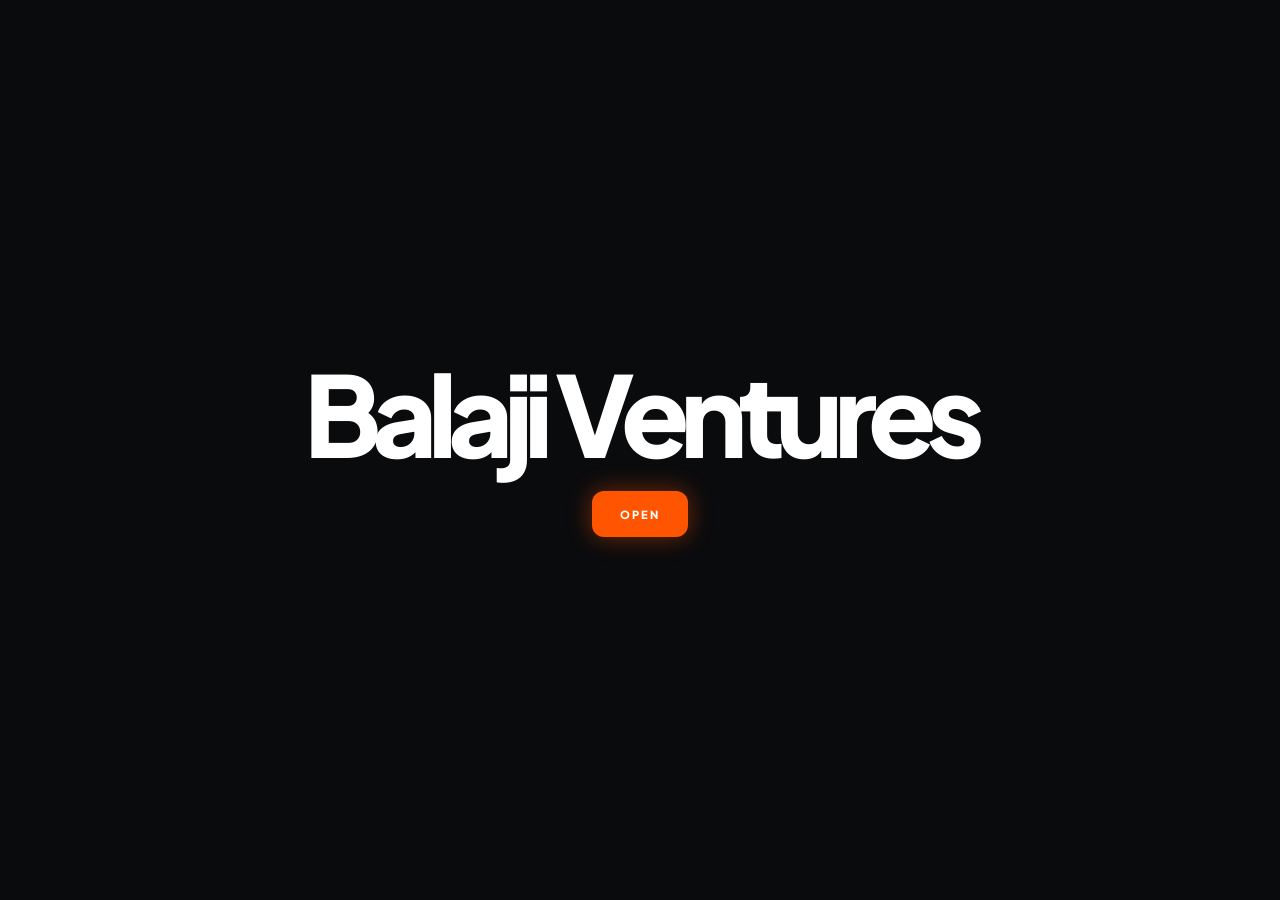
<file: venture-construction-app/index.html>
<!DOCTYPE html>
<html lang="en">
<head>
  <meta charset="UTF-8">
  <meta name="viewport" content="width=device-width, initial-scale=1.0, maximum-scale=1.0, user-scalable=no">
  <title>Balaji Ventures</title>
  <link rel="preconnect" href="https://fonts.googleapis.com">
  <link rel="preconnect" href="https://fonts.gstatic.com" crossorigin>
  <link href="https://fonts.googleapis.com/css2?family=Plus+Jakarta+Sans:wght@400;500;600;700;800&display=swap" rel="stylesheet">
  <link rel="stylesheet" href="style.css">
  <style>
    .intro-screen {
      position: fixed;
      inset: 0;
      display: flex;
      align-items: center;
      justify-content: center;
      background: #0A0B0D;
      z-index: 50;
      transition: opacity 0.6s ease, visibility 0.6s ease;
    }
    .intro-screen.hidden {
      opacity: 0;
      visibility: hidden;
      pointer-events: none;
    }
    .intro-inner {
      text-align: center;
      padding: 32px 20px;
    }
    .intro-title {
      margin: 0;
      color: #fff;
      font-size: clamp(3rem, 9vw, 8rem);
      line-height: 0.9;
      letter-spacing: -0.08em;
      font-weight: 800;
    }
    .open-btn {
      margin-top: 28px;
      border: none;
      background: #FF5500;
      color: #fff;
      padding: 16px 28px;
      border-radius: 12px;
      font-size: 0.8rem;
      letter-spacing: 0.18em;
      text-transform: uppercase;
      font-weight: 800;
      cursor: pointer;
      box-shadow: 0 0 24px rgba(255, 85, 0, 0.45);
    }
    .app-root {
      opacity: 1;
      transition: opacity 0.5s ease;
    }
    .app-root.hidden {
      opacity: 0;
      pointer-events: none;
    }
  </style>
</head>
<body class="dark-theme">
  <div id="introScreen" class="intro-screen">
    <div class="intro-inner">
      <h1 class="intro-title">Balaji Ventures</h1>
      <button id="openVentureBtn" class="open-btn" type="button">Open</button>
    </div>
  </div>

  <!-- App Root -->
  <div class="app-root hidden" id="ventureAppRoot">

    <!-- Top Navigation Bar -->
    <header class="app-header" id="appHeader">
      <div class="header-left">
        <a href="#" class="brand-link" id="logoBtn" aria-label="Balaji Ventures Home">
          <div class="brand-badge-icon">BV</div>
          <span class="brand-name">Balaji Ventures</span>
        </a>
      </div>

      <!-- Center Search (Desktop) -->
      <div class="header-center desktop-only">
        <div class="search-box-wrap">
          <svg viewBox="0 0 24 24" class="search-icon"><path d="M20.87 20.17l-5.59-5.59A7.93 7.93 0 0 0 17 9.5a8 8 0 1 0-8 8 7.93 7.93 0 0 0 5.08-1.72l5.59 5.59.2.2.7-.7zM9.5 16.5a7 7 0 1 1 0-14 7 7 0 0 1 0 14z" fill="currentColor"/></svg>
          <input type="text" id="desktopSearchInput" class="search-input" placeholder="Search videos..." autocomplete="off">
          <button class="clear-btn hidden" id="desktopClearSearchBtn" aria-label="Clear search">
            <svg viewBox="0 0 24 24" class="icon-sm"><path d="M19 6.41L17.59 5 12 10.59 6.41 5 5 6.41 10.59 12 5 17.59 6.41 19 12 13.41 17.59 19 19 17.59 13.41 12z" fill="currentColor"/></svg>
          </button>
        </div>
      </div>

      <!-- Right Header Actions -->
      <div class="header-right">
        <!-- Theme Toggle Button (Light / Dark Mode) -->
        <button class="icon-btn theme-toggle-btn" id="themeToggleBtn" aria-label="Toggle Light/Dark Mode" title="Toggle Light/Dark Mode">
          <svg viewBox="0 0 24 24" class="icon" id="themeIconSvg">
            <!-- Sun Icon (shown in dark mode to switch to light) -->
            <path d="M12 7c-2.76 0-5 2.24-5 5s2.24 5 5 5 5-2.24 5-5-2.24-5-5-5zM2 13h2c.55 0 1-.45 1-1s-.45-1-1-1H2c-.55 0-1 .45-1 1s.45 1 1 1zm18 0h2c.55 0 1-.45 1-1s-.45-1-1-1h-2c-.55 0-1 .45-1 1s.45 1 1 1zM11 2v2c0 .55.45 1 1 1s1-.45 1-1V2c0-.55-.45-1-1-1s-1 .45-1 1zm0 18v2c0 .55.45 1 1 1s1-.45 1-1v-2c0-.55-.45-1-1-1s-1 .45-1 1zM5.99 4.58c-.39-.39-1.03-.39-1.41 0s-.39 1.03 0 1.41l1.06 1.06c.39.39 1.03.39 1.41 0s.39-1.03 0-1.41L5.99 4.58zm12.37 12.37c-.39-.39-1.03-.39-1.41 0s-.39 1.03 0 1.41l1.06 1.06c.39.39 1.03.39 1.41 0s.39-1.03 0-1.41l-1.06-1.06zm1.06-10.96c.39-.39.39-1.03 0-1.41s-1.03-.39-1.41 0l-1.06 1.06c-.39.39-.39 1.03 0 1.41s1.03.39 1.41 0l1.06-1.06zM7.05 18.36c.39-.39.39-1.03 0-1.41s-1.03-.39-1.41 0l-1.06 1.06c-.39.39-.39 1.03 0 1.41s1.03.39 1.41 0l1.06-1.06z" fill="currentColor"/>
          </svg>
        </button>

        <!-- Mobile Search Trigger -->
        <button class="icon-btn mobile-only" id="mobileSearchTrigger" aria-label="Search">
          <svg viewBox="0 0 24 24" class="icon"><path d="M20.87 20.17l-5.59-5.59A7.93 7.93 0 0 0 17 9.5a8 8 0 1 0-8 8 7.93 7.93 0 0 0 5.08-1.72l5.59 5.59.2.2.7-.7zM9.5 16.5a7 7 0 1 1 0-14 7 7 0 0 1 0 14z" fill="currentColor"/></svg>
        </button>

        <!-- Account Profile Avatar -->
        <button class="avatar-button" id="accountMenuBtn" aria-label="Account">
          <div class="avatar-circle">BV</div>
        </button>
      </div>
    </header>

    <!-- Mobile Search Bar Overlay -->
    <div class="mobile-search-overlay hidden" id="mobileSearchBar">
      <button class="icon-btn" id="mobileSearchClose" aria-label="Close search">
        <svg viewBox="0 0 24 24" class="icon"><path d="M20 11H7.83l5.59-5.59L12 4l-8 8 8 8 1.41-1.41L7.83 13H20v-2z" fill="currentColor"/></svg>
      </button>
      <input type="text" id="mobileSearchInput" placeholder="Search videos..." autocomplete="off">
    </div>

    <!-- Main Content Shell -->
    <div class="page-shell">

      <!-- Desktop Sidebar Rail -->
      <aside class="sidebar-rail desktop-only" id="sidebarRail">
        <nav class="rail-nav">
          <a href="#" class="rail-item active" id="railHomeBtn" aria-label="Home">
            <svg viewBox="0 0 24 24" class="icon"><path d="M10 20v-6h4v6h5v-8h3L12 3 2 12h3v8z" fill="currentColor"/></svg>
            <span>Home</span>
          </a>
          <button class="rail-item" id="railAccountBtn" aria-label="Account">
            <svg viewBox="0 0 24 24" class="icon"><path d="M12 2C6.48 2 2 6.48 2 12s4.48 10 10 10 10-4.48 10-10S17.52 2 12 2zm0 3c1.66 0 3 1.34 3 3s-1.34 3-3 3-3-1.34-3-3 1.34-3 3-3zm0 14.2c-2.5 0-4.71-1.28-6-3.22.03-1.99 4-3.08 6-3.08 1.99 0 5.97 1.09 6 3.08-1.29 1.94-3.5 3.22-6 3.22z" fill="currentColor"/></svg>
            <span>Account</span>
          </button>
        </nav>
      </aside>

      <!-- VIEW 1: HOME FEED VIEW -->
      <main class="content-view" id="homeView">
        <section class="video-feed-section">
          <div class="feed-header">
            <h1 class="feed-title">Balaji Ventures Videos</h1>
            <p class="feed-subtitle">Select any video to open the dedicated player page with comments and video made by code.</p>
          </div>

          <!-- Video Cards Grid -->
          <div class="video-cards-grid" id="videoCardsGrid">

            <!-- Video Card 0 -->
            <article class="video-card" data-id="0">
              <div class="card-media">
                <canvas class="thumb-canvas" id="thumbCanvas0" width="400" height="225"></canvas>
                <span class="duration-badge">0:30</span>
              </div>
              <div class="card-details">
                <div class="author-avatar">BV</div>
                <div class="card-meta">
                  <h3 class="video-card-title">Balaji Ventures - Project Introduction & Vision</h3>
                  <div class="author-name">Balaji Ventures</div>
                  <div class="video-stats">180K views • 2 days ago</div>
                </div>
              </div>
            </article>

            <!-- Video Card 1 -->
            <article class="video-card" data-id="1">
              <div class="card-media">
                <canvas class="thumb-canvas" id="thumbCanvas1" width="400" height="225"></canvas>
                <span class="duration-badge">0:30</span>
              </div>
              <div class="card-details">
                <div class="author-avatar">BV</div>
                <div class="card-meta">
                  <h3 class="video-card-title">Balaji Ventures - Coastal Horizon & Sunset Waves</h3>
                  <div class="author-name">Balaji Ventures</div>
                  <div class="video-stats">125K views • 4 days ago</div>
                </div>
              </div>
            </article>

            <!-- Video Card 2 -->
            <article class="video-card" data-id="2">
              <div class="card-media">
                <canvas class="thumb-canvas" id="thumbCanvas2" width="400" height="225"></canvas>
                <span class="duration-badge">0:30</span>
              </div>
              <div class="card-details">
                <div class="author-avatar">BV</div>
                <div class="card-meta">
                  <h3 class="video-card-title">Balaji Ventures - Mountain Pine Sunrise</h3>
                  <div class="author-name">Balaji Ventures</div>
                  <div class="video-stats">95K views • 1 week ago</div>
                </div>
              </div>
            </article>

            <!-- Video Card 3 -->
            <article class="video-card" data-id="3">
              <div class="card-media">
                <canvas class="thumb-canvas" id="thumbCanvas3" width="400" height="225"></canvas>
                <span class="duration-badge">0:30</span>
              </div>
              <div class="card-details">
                <div class="author-avatar">BV</div>
                <div class="card-meta">
                  <h3 class="video-card-title">Balaji Ventures - Twilight City Lights</h3>
                  <div class="author-name">Balaji Ventures</div>
                  <div class="video-stats">140K views • 2 weeks ago</div>
                </div>
              </div>
            </article>

          </div>
        </section>

        <!-- Loading Skeletons -->
        <section class="loading-skeletons-section">
          <div class="skeletons-title">Loading Thumbnails</div>
          <div class="skeletons-grid">
            <div class="skeleton-item">
              <div class="skeleton-thumb-placeholder"></div>
              <div class="skeleton-caption">
                <div class="skeleton-circle"></div>
                <div class="skeleton-bars">
                  <div class="skeleton-line w-85"></div>
                  <div class="skeleton-line w-55"></div>
                </div>
              </div>
            </div>
            <div class="skeleton-item">
              <div class="skeleton-thumb-placeholder"></div>
              <div class="skeleton-caption">
                <div class="skeleton-circle"></div>
                <div class="skeleton-bars">
                  <div class="skeleton-line w-85"></div>
                  <div class="skeleton-line w-55"></div>
                </div>
              </div>
            </div>
          </div>
        </section>

        <!-- Site Footer Label -->
        <footer class="site-footer">
          <div class="footer-container">
            <div class="footer-credits">
              <span class="footer-text">Made by <strong>Teemup Technology</strong></span>
              <span class="footer-bullet">•</span>
              <span class="footer-demo-pill">Demo Version</span>
            </div>
            <div class="footer-info">
              <span>Balaji Ventures Video Platform</span>
            </div>
          </div>
        </footer>
      </main>

      <!-- VIEW 2: DEDICATED IMPROVED WATCH PAGE (2-COLUMN THEATER LAYOUT) -->
      <main class="content-view hidden" id="watchView">
        <div class="watch-page-wrapper">

          <!-- Top Back Bar -->
          <div class="watch-top-bar">
            <button class="back-link-btn" id="backToHomeBtn">
              <svg viewBox="0 0 24 24" class="icon"><path d="M20 11H7.83l5.59-5.59L12 4l-8 8 8 8 1.41-1.41L7.83 13H20v-2z" fill="currentColor"/></svg>
              <span>Back to Feed</span>
            </button>
          </div>

          <!-- 2-Column Theater Layout -->
          <div class="watch-columns-layout">

            <!-- LEFT MAIN COLUMN: Video Player + Meta + Description + Comments -->
            <div class="watch-primary-col">

              <!-- Improved Video Player Screen (Natural Code-Generated Video) -->
              <div class="player-viewport" id="playerViewport">
                <canvas id="natureVideoCanvas" width="960" height="540"></canvas>

                <!-- Professional Video Player Controls Bar -->
                <div class="player-controls-bar" id="playerControlsBar">
                  <div class="seek-track" id="videoSeekTrack">
                    <div class="seek-progress" id="videoSeekProgress"></div>
                  </div>
                  <div class="controls-actions">
                    <div class="actions-left">
                      <button class="ctrl-btn" id="codePlayToggle" aria-label="Play/Pause">
                        <svg viewBox="0 0 24 24" class="icon" id="playIconSvg"><path d="M6 19h4V5H6v14zm8-14v14h4V5h-4z" fill="#ffffff"/></svg>
                      </button>
                      <button class="ctrl-btn" id="codeRestartBtn" aria-label="Replay">
                        <svg viewBox="0 0 24 24" class="icon"><path d="M12 5V1L7 6l5 5V7c3.31 0 6 2.69 6 6s-2.69 6-6 6-6-2.69-6-6H4c0 4.42 3.58 8 8 8s8-3.58 8-8-3.58-8-8-8z" fill="#ffffff"/></svg>
                      </button>
                      <button class="ctrl-btn" id="codeMuteBtn" aria-label="Mute/Unmute">
                        <svg viewBox="0 0 24 24" class="icon" id="volumeIconSvg"><path d="M3 9v6h4l5 5V4L7 9H3zm13.5 3c0-1.77-1.02-3.29-2.5-4.03v8.05c1.48-.73 2.5-2.25 2.5-4.02z" fill="#ffffff"/></svg>
                      </button>
                      <span class="time-label" id="videoTimeDisplay">0:00 / 0:30</span>
                    </div>
                    <div class="actions-right">
                      <button class="ctrl-btn" id="codeFullscreenBtn" aria-label="Fullscreen">
                        <svg viewBox="0 0 24 24" class="icon"><path d="M7 14H5v5h5v-2H7v-3zm-2-4h2V7h3V5H5v5zm12 7h-3v2h5v-5h-2v3zM14 5v2h3v3h2V5h-5z" fill="#ffffff"/></svg>
                      </button>
                    </div>
                  </div>
                </div>
              </div>

              <!-- Title & Channel Header Row -->
              <div class="video-info-box">
                <h1 class="watch-video-title" id="watchVideoTitle">Balaji Ventures - Project Introduction & Vision</h1>
                
                <div class="watch-channel-row">
                  <div class="channel-group">
                    <div class="channel-avatar">BV</div>
                    <div class="channel-meta">
                      <div class="channel-title">Balaji Ventures</div>
                      <div class="channel-sub">245K subscribers</div>
                    </div>
                    <button class="subscribe-btn" id="subscribeBtn">Subscribe</button>
                  </div>

                  <div class="video-action-buttons">
                    <button class="action-pill-btn" id="likeBtn">
                      <svg viewBox="0 0 24 24" class="icon-sm"><path d="M1 21h4V9H1v12zm22-11c0-1.1-.9-2-2-2h-6.31l.95-4.57.03-.32c0-.41-.17-.79-.44-1.06L14.17 1 7.59 7.59C7.22 7.95 7 8.45 7 9v10c0 1.1.9 2 2 2h9c.83 0 1.54-.5 1.84-1.22l3.02-7.05c.09-.23.14-.47.14-.73v-2z" fill="currentColor"/></svg>
                      <span id="likeCountText">14K</span>
                    </button>
                    <button class="action-pill-btn" id="shareBtn">
                      <svg viewBox="0 0 24 24" class="icon-sm"><path d="M18 16.08c-.76 0-1.44.3-1.96.77L8.91 12.7c.05-.23.09-.46.09-.7s-.04-.47-.09-.7l7.05-4.11c.54.5 1.25.81 2.04.81 1.66 0 3-1.34 3-3s-1.34-3-3-3-3 1.34-3 3c0 .24.04.47.09.7L8.04 9.81C7.5 9.31 6.79 9 6 9c-1.66 0-3 1.34-3 3s1.34 3 3 3c.79 0 1.5-.31 2.04-.81l7.12 4.16c-.05.21-.08.43-.08.65 0 1.61 1.31 2.92 2.92 2.92s2.92-1.31 2.92-2.92c0-1.61-1.31-2.92-2.92-2.92z" fill="currentColor"/></svg>
                      <span>Share</span>
                    </button>
                  </div>
                </div>

                <!-- Description Card -->
                <div class="video-description-card">
                  <div class="views-date-row" id="watchVideoStats">180K views • 2 days ago</div>
                  <p class="description-text" id="watchVideoDesc">
                    Welcome to Balaji Ventures. This video is generated live by code on HTML5 canvas with natural color harmonies, smooth frame pacing, and responsive motion graphics.
                  </p>
                </div>
              </div>

              <!-- COMMENTS SECTION -->
              <section class="comments-section" id="commentsSection">
                <div class="comments-header">
                  <h2 class="comments-count" id="commentsCountHeader">3 Comments</h2>
                </div>

                <!-- Add Comment Form -->
                <div class="add-comment-box">
                  <div class="user-avatar-sm">BV</div>
                  <div class="add-comment-field">
                    <input type="text" id="newCommentInput" placeholder="Add a comment..." autocomplete="off">
                    <div class="comment-actions-row hidden" id="commentActionsRow">
                      <button class="comment-cancel-btn" id="cancelCommentBtn">Cancel</button>
                      <button class="comment-submit-btn" id="submitCommentBtn">Comment</button>
                    </div>
                  </div>
                </div>

                <!-- Comments List -->
                <div class="comments-list" id="commentsList">
                  <!-- Comment 1 -->
                  <div class="comment-item">
                    <div class="comment-avatar">AV</div>
                    <div class="comment-body">
                      <div class="comment-author-row">
                        <span class="comment-author">Arjun Verma</span>
                        <span class="comment-time">1 day ago</span>
                      </div>
                      <div class="comment-content">
                        The natural lighting and smooth motion on this video are fantastic. Balaji Ventures has built an incredible video platform here!
                      </div>
                      <div class="comment-actions">
                        <button class="comment-like-btn" data-liked="false">
                          <svg viewBox="0 0 24 24" class="icon-xs"><path d="M1 21h4V9H1v12zm22-11c0-1.1-.9-2-2-2h-6.31l.95-4.57.03-.32c0-.41-.17-.79-.44-1.06L14.17 1 7.59 7.59C7.22 7.95 7 8.45 7 9v10c0 1.1.9 2 2 2h9c.83 0 1.54-.5 1.84-1.22l3.02-7.05c.09-.23.14-.47.14-.73v-2z" fill="currentColor"/></svg>
                          <span class="like-num">42</span>
                        </button>
                        <button class="reply-text-btn">Reply</button>
                      </div>
                    </div>
                  </div>

                  <!-- Comment 2 -->
                  <div class="comment-item">
                    <div class="comment-avatar">PR</div>
                    <div class="comment-body">
                      <div class="comment-author-row">
                        <span class="comment-author">Priya Rao</span>
                        <span class="comment-time">2 days ago</span>
                      </div>
                      <div class="comment-content">
                        Love how clean the video player is. The timeline scrubbing feels so responsive, and no lag whatsoever.
                      </div>
                      <div class="comment-actions">
                        <button class="comment-like-btn" data-liked="false">
                          <svg viewBox="0 0 24 24" class="icon-xs"><path d="M1 21h4V9H1v12zm22-11c0-1.1-.9-2-2-2h-6.31l.95-4.57.03-.32c0-.41-.17-.79-.44-1.06L14.17 1 7.59 7.59C7.22 7.95 7 8.45 7 9v10c0 1.1.9 2 2 2h9c.83 0 1.54-.5 1.84-1.22l3.02-7.05c.09-.23.14-.47.14-.73v-2z" fill="currentColor"/></svg>
                          <span class="like-num">19</span>
                        </button>
                        <button class="reply-text-btn">Reply</button>
                      </div>
                    </div>
                  </div>

                  <!-- Comment 3 -->
                  <div class="comment-item">
                    <div class="comment-avatar">RK</div>
                    <div class="comment-body">
                      <div class="comment-author-row">
                        <span class="comment-author">Rohan Kumar</span>
                        <span class="comment-time">3 days ago</span>
                      </div>
                      <div class="comment-content">
                        Great work by Balaji Ventures! Solid presentation and the layout is easy to navigate on both mobile and laptop.
                      </div>
                      <div class="comment-actions">
                        <button class="comment-like-btn" data-liked="false">
                          <svg viewBox="0 0 24 24" class="icon-xs"><path d="M1 21h4V9H1v12zm22-11c0-1.1-.9-2-2-2h-6.31l.95-4.57.03-.32c0-.41-.17-.79-.44-1.06L14.17 1 7.59 7.59C7.22 7.95 7 8.45 7 9v10c0 1.1.9 2 2 2h9c.83 0 1.54-.5 1.84-1.22l3.02-7.05c.09-.23.14-.47.14-.73v-2z" fill="currentColor"/></svg>
                          <span class="like-num">8</span>
                        </button>
                        <button class="reply-text-btn">Reply</button>
                      </div>
                    </div>
                  </div>
                </div>
              </section>

            </div>

            <!-- RIGHT SIDEBAR COLUMN: Recommended Videos List -->
            <aside class="watch-secondary-col">
              <h2 class="sidebar-heading">More from Balaji Ventures</h2>
              <div class="recommended-videos-list" id="recommendedVideosList"></div>
            </aside>

          </div>

          <!-- Site Footer Label -->
          <footer class="site-footer">
            <div class="footer-container">
              <div class="footer-credits">
                <span class="footer-text">Made by <strong>Teemup Technology</strong></span>
                <span class="footer-bullet">•</span>
                <span class="footer-demo-pill">Demo Version</span>
              </div>
              <div class="footer-info">
                <span>Balaji Ventures Video Platform</span>
              </div>
            </div>
          </footer>
        </div>
      </main>

    </div>

    <!-- Mobile Bottom Navigation Bar (Home, Search, Account) -->
    <nav class="mobile-bottom-bar mobile-only" id="mobileBottomBar">
      <button class="mobile-tab-btn active" id="mobTabHome">
        <svg viewBox="0 0 24 24" class="icon"><path d="M10 20v-6h4v6h5v-8h3L12 3 2 12h3v8z" fill="currentColor"/></svg>
        <span>Home</span>
      </button>

      <button class="mobile-tab-btn" id="mobTabSearch">
        <svg viewBox="0 0 24 24" class="icon"><path d="M20.87 20.17l-5.59-5.59A7.93 7.93 0 0 0 17 9.5a8 8 0 1 0-8 8 7.93 7.93 0 0 0 5.08-1.72l5.59 5.59.2.2.7-.7zM9.5 16.5a7 7 0 1 1 0-14 7 7 0 0 1 0 14z" fill="currentColor"/></svg>
        <span>Search</span>
      </button>

      <button class="mobile-tab-btn" id="mobTabAccount">
        <div class="mob-avatar">BV</div>
        <span>Account</span>
      </button>
    </nav>

    <!-- Account Menu Flyout -->
    <div class="account-flyout hidden" id="accountMenu">
      <div class="account-user-row">
        <div class="avatar-circle">BV</div>
        <div class="account-user-meta">
          <div class="user-name">Balaji Ventures</div>
          <div class="user-handle">@balajiventures</div>
        </div>
      </div>
      <div class="menu-divider"></div>
      <button class="account-item-btn" id="menuThemeToggleBtn">
        <span>Appearance: </span>
        <strong id="menuThemeText">Dark Mode</strong>
      </button>
      <button class="account-item-btn" id="accSettingsBtn">Settings</button>
      <button class="account-item-btn" id="accSignOutBtn">Sign Out</button>
    </div>

    <!-- Toast Notice -->
    <div class="toast-popup hidden" id="toastPopup">
      <span id="toastText">Action completed</span>
    </div>

  </div>

  <script src="app.js"></script>
  <script>
    document.addEventListener('DOMContentLoaded', function () {
      const introScreen = document.getElementById('introScreen');
      const appRoot = document.getElementById('ventureAppRoot');
      const openBtn = document.getElementById('openVentureBtn');

      if (introScreen && appRoot && openBtn) {
        openBtn.addEventListener('click', function () {
          introScreen.classList.add('hidden');
          appRoot.classList.remove('hidden');
        });
      }
    });
  </script>
</body>
</html>
</file>
<file: style.css>
/* ==========================================================================
   Sri Sai Balaji Ventures and Construction - Professional Video Platform Stylesheet
   Dark Mode & Light Mode Theme Support
   Solid Colors Only, YouTube-Caliber 2-Column Watch Layout,
   Full Interactive Comments Section, Responsive for Laptop & Mobile
   ========================================================================== */

/* Dark Theme Variables (Default) */
:root, body.dark-theme {
  --bg-main: #0f0f0f;
  --bg-header: #121212;
  --bg-surface: #1f1f1f;
  --bg-surface-hover: #272727;
  --bg-card: #181818;
  --border-subtle: #2b2b2b;
  --text-primary: #ffffff;
  --text-secondary: #aaaaaa;
  --text-muted: #717171;
  --accent-blue: #2563eb;
  --subscribe-bg: #ffffff;
  --subscribe-color: #0f0f0f;
  --desc-bg: #222222;
  --pill-bg: #272727;
  --pill-hover: #383838;
  --input-bg: #121212;
  --comment-avatar-bg: #333333;
  --skeleton-bg: #222222;
  --header-height: 56px;
  --rail-width: 72px;
  --bottom-bar-height: 52px;
  --font-family: 'Plus Jakarta Sans', -apple-system, BlinkMacSystemFont, 'Segoe UI', Roboto, sans-serif;
  --radius-sm: 6px;
  --radius-md: 10px;
  --radius-lg: 12px;
  --radius-full: 9999px;
}

/* Light Theme Variables */
body.light-theme {
  --bg-main: #f9fafb;
  --bg-header: #ffffff;
  --bg-surface: #ffffff;
  --bg-surface-hover: #f1f5f9;
  --bg-card: #ffffff;
  --border-subtle: #e2e8f0;
  --text-primary: #0f172a;
  --text-secondary: #64748b;
  --text-muted: #94a3b8;
  --accent-blue: #2563eb;
  --subscribe-bg: #0f172a;
  --subscribe-color: #ffffff;
  --desc-bg: #f1f5f9;
  --pill-bg: #f1f5f9;
  --pill-hover: #e2e8f0;
  --input-bg: #f8fafc;
  --comment-avatar-bg: #e2e8f0;
  --skeleton-bg: #e2e8f0;
}

* {
  box-sizing: border-box;
  margin: 0;
  padding: 0;
  -webkit-tap-highlight-color: transparent;
  transition: background-color 0.2s ease, border-color 0.2s ease, color 0.15s ease;
}

html, body {
  width: 100%;
  height: 100%;
  background-color: var(--bg-main);
  color: var(--text-primary);
  font-family: var(--font-family);
  overflow-x: hidden;
  font-size: 14px;
}

button {
  background: none;
  border: none;
  cursor: pointer;
  color: inherit;
  font-family: inherit;
}

input {
  font-family: inherit;
}

a {
  text-decoration: none;
  color: inherit;
}

.hidden {
  display: none !important;
}

/* ==========================================================================
   Icons & Standard Utilities
   ========================================================================== */
.icon {
  width: 22px;
  height: 22px;
  display: inline-block;
  vertical-align: middle;
  fill: currentColor;
}

.icon-sm {
  width: 17px;
  height: 17px;
  fill: currentColor;
}

.icon-xs {
  width: 14px;
  height: 14px;
  fill: currentColor;
}

.icon-btn {
  display: flex;
  align-items: center;
  justify-content: center;
  width: 38px;
  height: 38px;
  border-radius: 50%;
  color: var(--text-secondary);
}

.icon-btn:hover {
  background-color: var(--bg-surface-hover);
  color: var(--text-primary);
}

.theme-toggle-btn {
  color: var(--text-primary);
}

.theme-toggle-btn:hover {
  color: var(--accent-blue);
}

/* ==========================================================================
   Header (Top Navigation)
   ========================================================================== */
.app-header {
  position: fixed;
  top: 0;
  left: 0;
  right: 0;
  height: var(--header-height);
  background-color: var(--bg-header);
  border-bottom: 1px solid var(--border-subtle);
  display: flex;
  align-items: center;
  justify-content: space-between;
  padding: 0 16px;
  z-index: 100;
}

.header-left {
  display: flex;
  align-items: center;
}

.brand-link {
  display: flex;
  align-items: center;
  gap: 10px;
}

.brand-badge-icon {
  width: 32px;
  height: 32px;
  background-color: var(--accent-blue);
  color: #ffffff;
  font-size: 13px;
  font-weight: 800;
  display: flex;
  align-items: center;
  justify-content: center;
  border-radius: 6px;
}

.brand-name {
  font-size: 16px;
  font-weight: 800;
  color: var(--text-primary);
  letter-spacing: 0.3px;
}

/* Center Search (Desktop) */
.header-center {
  flex: 0 1 500px;
  margin: 0 20px;
}

.search-box-wrap {
  position: relative;
  display: flex;
  align-items: center;
  width: 100%;
  background-color: var(--input-bg);
  border: 1px solid var(--border-subtle);
  border-radius: var(--radius-full);
  height: 38px;
  padding: 0 14px;
  gap: 10px;
}

.search-box-wrap:focus-within {
  border-color: var(--accent-blue);
}

.search-icon {
  width: 16px;
  height: 16px;
  color: var(--text-secondary);
  flex-shrink: 0;
}

.search-input {
  width: 100%;
  background: transparent;
  border: none;
  outline: none;
  color: var(--text-primary);
  font-size: 13px;
}

.search-input::placeholder {
  color: var(--text-muted);
}

.clear-btn {
  display: flex;
  align-items: center;
  justify-content: center;
  color: var(--text-secondary);
  padding: 2px;
}

/* Header Right */
.header-right {
  display: flex;
  align-items: center;
  gap: 6px;
}

.avatar-button {
  width: 32px;
  height: 32px;
  border-radius: 50%;
  display: flex;
  align-items: center;
  justify-content: center;
  cursor: pointer;
}

.avatar-circle {
  width: 100%;
  height: 100%;
  border-radius: 50%;
  background-color: var(--accent-blue);
  color: #ffffff;
  font-size: 12px;
  font-weight: 800;
  display: flex;
  align-items: center;
  justify-content: center;
}

/* Mobile Search Overlay */
.mobile-search-overlay {
  position: fixed;
  top: 0;
  left: 0;
  right: 0;
  height: var(--header-height);
  background-color: var(--bg-header);
  border-bottom: 1px solid var(--border-subtle);
  display: flex;
  align-items: center;
  padding: 0 12px;
  gap: 10px;
  z-index: 200;
}

.mobile-search-overlay input {
  flex: 1;
  height: 36px;
  background-color: var(--input-bg);
  border: 1px solid var(--border-subtle);
  border-radius: var(--radius-full);
  padding: 0 14px;
  color: var(--text-primary);
  font-size: 14px;
  outline: none;
}

/* ==========================================================================
   Main Page Shell & Desktop Sidebar Rail
   ========================================================================== */
.page-shell {
  display: flex;
  margin-top: var(--header-height);
  min-height: calc(100vh - var(--header-height));
}

.sidebar-rail {
  width: var(--rail-width);
  position: fixed;
  top: var(--header-height);
  left: 0;
  bottom: 0;
  background-color: var(--bg-header);
  border-right: 1px solid var(--border-subtle);
  padding: 16px 0;
  z-index: 90;
}

.rail-nav {
  display: flex;
  flex-direction: column;
  align-items: center;
  gap: 14px;
}

.rail-item {
  display: flex;
  flex-direction: column;
  align-items: center;
  gap: 6px;
  width: 60px;
  padding: 10px 0;
  border-radius: var(--radius-sm);
  color: var(--text-secondary);
  font-size: 10px;
  font-weight: 600;
  transition: all 0.15s ease;
}

.rail-item:hover {
  background-color: var(--bg-surface-hover);
  color: var(--text-primary);
}

.rail-item.active {
  color: var(--text-primary);
  background-color: var(--bg-surface-hover);
}

/* ==========================================================================
   Content View
   ========================================================================== */
.content-view {
  flex: 1;
  margin-left: var(--rail-width);
  padding: 24px 28px 48px;
  min-width: 0;
}

.feed-header {
  margin-bottom: 24px;
}

.feed-title {
  font-size: 20px;
  font-weight: 800;
  color: var(--text-primary);
  margin-bottom: 4px;
}

.feed-subtitle {
  font-size: 13px;
  color: var(--text-secondary);
}

.brand-hero {
  margin: 0 0 26px;
  border-radius: 20px;
  background: linear-gradient(135deg, #06171d 0%, #0e1f2a 30%, #0a1a22 100%);
  border: 2px solid rgba(214, 170, 77, 0.9);
  box-shadow: 0 20px 40px rgba(0, 0, 0, 0.28), inset 0 0 30px rgba(212, 168, 71, 0.12);
  overflow: hidden;
  position: relative;
}

.brand-hero::before {
  content: "";
  position: absolute;
  inset: 0;
  background: radial-gradient(circle at 50% 0%, rgba(214, 170, 77, 0.18), transparent 38%);
  pointer-events: none;
}

.brand-hero__inner {
  position: relative;
  display: flex;
  align-items: center;
  justify-content: center;
  gap: 18px;
  padding: 24px 26px;
  min-height: 170px;
}

.brand-hero__mark {
  position: relative;
  width: 120px;
  height: 120px;
  border-radius: 50%;
  background: radial-gradient(circle at 30% 30%, #f3d987, #d4a53b 35%, #8d6517 100%);
  box-shadow: 0 0 0 5px rgba(214, 170, 77, 0.5), 0 18px 38px rgba(0,0,0,0.26);
  display: flex;
  align-items: center;
  justify-content: center;
  flex-shrink: 0;
}

.brand-hero__roof {
  position: absolute;
  left: 50%;
  bottom: 28px;
  transform: translateX(-50%);
  width: 80px;
  height: 48px;
  background: linear-gradient(135deg, #f2d98f, #b98732 60%, #7d5b18);
  clip-path: polygon(50% 0, 100% 100%, 0 100%);
  border-radius: 6px;
  box-shadow: 0 10px 18px rgba(0,0,0,0.22);
}

.brand-hero__house {
  position: absolute;
  left: 50%;
  bottom: 16px;
  transform: translateX(-50%);
  width: 72px;
  height: 38px;
  border-radius: 8px 8px 0 0;
  background: linear-gradient(180deg, rgba(7, 18, 21, 0.95), rgba(3, 7, 10, 0.8));
  border: 3px solid rgba(212, 168, 71, 0.9);
  box-shadow: inset 0 0 18px rgba(210, 168, 71, 0.12);
}

.brand-hero__window {
  position: absolute;
  top: 10px;
  width: 14px;
  height: 14px;
  border-radius: 3px;
  background: linear-gradient(135deg, #ffd977, #c98d28);
  box-shadow: inset 0 0 0 2px rgba(255,255,255,0.4);
}

.brand-hero__window.top { left: 14px; }
.brand-hero__window.mid { left: 29px; }
.brand-hero__window.low { left: 44px; }

.brand-hero__monogram {
  position: absolute;
  bottom: 13px;
  left: 50%;
  transform: translateX(-50%);
  color: #0a1620;
  font-weight: 900;
  font-size: 18px;
  letter-spacing: 1px;
  text-shadow: 0 1px 0 rgba(255,255,255,0.4);
}

.brand-hero__content {
  display: flex;
  flex-direction: column;
  align-items: center;
  text-align: center;
}

.brand-hero__headline {
  font-size: clamp(1.9rem, 2.8vw, 3.6rem);
  line-height: 0.9;
  letter-spacing: -0.05em;
  font-weight: 900;
  color: #f0c86a;
  text-shadow: 0 3px 0 rgba(78, 53, 5, 0.55), 0 8px 18px rgba(0,0,0,0.32);
}

.brand-hero__subhead {
  margin-top: 8px;
  font-size: clamp(0.95rem, 1.4vw, 1.7rem);
  font-weight: 700;
  letter-spacing: 0.08em;
  color: #f5d99d;
  text-transform: uppercase;
}

.brand-hero__phone {
  margin-top: 14px;
  display: inline-flex;
  align-items: center;
  gap: 10px;
  padding: 10px 18px;
  border-radius: 999px;
  border: 2px solid rgba(210, 168, 71, 0.9);
  background: rgba(13, 21, 26, 0.8);
  font-weight: 800;
  letter-spacing: 0.05em;
  color: #f7d98d;
  box-shadow: inset 0 0 14px rgba(212, 168, 71, 0.12);
}

.brand-hero__phone-icon {
  font-size: 1.1rem;
}

/* ==========================================================================
   Video Feed Cards Grid
   ========================================================================== */
.video-cards-grid {
  display: grid;
  grid-template-columns: repeat(2, minmax(240px, 1fr));
  gap: 20px;
  margin-bottom: 36px;
}

.video-card {
  display: flex;
  flex-direction: column;
  background: linear-gradient(180deg, rgba(20, 25, 31, 0.96), rgba(10, 16, 20, 0.96));
  border: 1px solid rgba(214, 170, 77, 0.45);
  border-radius: 22px;
  overflow: hidden;
  cursor: pointer;
  transition: transform 0.18s ease, box-shadow 0.18s ease, border-color 0.18s ease;
  box-shadow: 0 10px 24px rgba(0, 0, 0, 0.14);
}

.video-card:hover {
  transform: translateY(-3px);
  border-color: rgba(214, 170, 77, 0.9);
  box-shadow: 0 16px 30px rgba(0, 0, 0, 0.22);
}

.card-media {
  width: 100%;
  aspect-ratio: 1 / 1;
  position: relative;
  background-color: #000000;
  border-bottom: 1px solid rgba(214, 170, 77, 0.35);
}

.thumb-canvas {
  width: 100%;
  height: 100%;
  display: block;
  object-fit: cover;
}

.post-collage {
  display: grid;
  grid-template-columns: 1fr 1fr;
  grid-template-rows: 1fr 1fr;
  gap: 2px;
  background: rgba(12, 17, 23, 0.9);
}

.post-collage__tile {
  min-height: 100%;
  background-size: cover;
  background-position: center;
  background-repeat: no-repeat;
  filter: saturate(1.05) contrast(1.06);
}

.post-collage__tile--a {
  background: linear-gradient(135deg, rgba(193, 137, 38, 0.6), rgba(26, 34, 36, 0.7)), url('https://images.unsplash.com/photo-1505693416388-ac5ce068fe85?auto=format&fit=crop&w=900&q=80') center/cover no-repeat;
}

.post-collage__tile--b {
  background: linear-gradient(135deg, rgba(20, 34, 30, 0.5), rgba(201, 146, 50, 0.45)), url('https://images.unsplash.com/photo-1486406146926-c627a92ad1ab?auto=format&fit=crop&w=900&q=80') center/cover no-repeat;
}

.post-collage__tile--c {
  background: linear-gradient(135deg, rgba(201, 146, 50, 0.45), rgba(16, 25, 31, 0.6)), url('https://images.unsplash.com/photo-1494526585095-c41746248156?auto=format&fit=crop&w=900&q=80') center/cover no-repeat;
}

.post-collage__tile--d {
  background: linear-gradient(135deg, rgba(17, 23, 29, 0.55), rgba(201, 146, 50, 0.32)), url('https://images.unsplash.com/photo-1448630360428-65456885c650?auto=format&fit=crop&w=900&q=80') center/cover no-repeat;
}

.duration-badge {
  position: absolute;
  bottom: 10px;
  right: 10px;
  background-color: rgba(0, 0, 0, 0.8);
  color: #ffffff;
  font-size: 11px;
  font-weight: 700;
  padding: 4px 7px;
  border-radius: 999px;
  border: 1px solid rgba(255,255,255,0.2);
}

.card-details {
  padding: 12px 14px 16px;
  display: flex;
  gap: 12px;
  align-items: flex-start;
}

.author-avatar {
  width: 38px;
  height: 38px;
  border-radius: 12px;
  background: linear-gradient(135deg, #f3d67f, #be8a2f 60%, #7d5a18);
  color: #0b1419;
  font-size: 11px;
  font-weight: 900;
  display: flex;
  align-items: center;
  justify-content: center;
  flex-shrink: 0;
  box-shadow: inset 0 0 0 2px rgba(255,255,255,0.35);
}

.card-meta {
  flex: 1;
  display: flex;
  flex-direction: column;
  gap: 4px;
}

.video-card-title {
  font-size: 14px;
  font-weight: 700;
  color: #f5d38a;
  line-height: 1.35;
  display: -webkit-box;
  -webkit-line-clamp: 2;
  -webkit-box-orient: vertical;
  overflow: hidden;
}

.author-name {
  font-size: 12px;
  color: #d9dfe8;
}

.video-stats {
  font-size: 12px;
  color: #acb8c2;
}

.post-card--sunset {
  background: linear-gradient(180deg, rgba(18, 19, 22, 0.96), rgba(31, 23, 16, 0.96));
}

.post-card--coast {
  background: linear-gradient(180deg, rgba(12, 18, 32, 0.96), rgba(13, 24, 38, 0.96));
}

.post-card--mountain {
  background: linear-gradient(180deg, rgba(17, 20, 28, 0.96), rgba(24, 19, 18, 0.96));
}

.post-card--city {
  background: linear-gradient(180deg, rgba(13, 15, 24, 0.96), rgba(18, 21, 31, 0.96));
}

@media (max-width: 820px) {
  .video-cards-grid {
    grid-template-columns: 1fr;
  }
}

.author-name {
  font-size: 12px;
  color: var(--text-secondary);
}

.video-stats {
  font-size: 12px;
  color: var(--text-muted);
}

/* ==========================================================================
   Loading Skeletons (Solid Pulse)
   ========================================================================== */
.loading-skeletons-section {
  margin-top: 10px;
}

.skeletons-title {
  font-size: 16px;
  font-weight: 700;
  color: var(--text-primary);
  margin-bottom: 14px;
}

.skeletons-grid {
  display: grid;
  grid-template-columns: repeat(auto-fill, minmax(280px, 1fr));
  gap: 20px 16px;
}

@keyframes solidPulse {
  0%, 100% { opacity: 0.45; }
  50% { opacity: 0.9; }
}

.skeleton-item {
  display: flex;
  flex-direction: column;
  gap: 10px;
  animation: solidPulse 1.6s infinite ease-in-out;
}

.skeleton-thumb-placeholder {
  width: 100%;
  aspect-ratio: 16 / 9;
  background-color: var(--skeleton-bg);
  border-radius: var(--radius-md);
  border: 1px solid var(--border-subtle);
}

.skeleton-caption {
  display: flex;
  gap: 10px;
}

.skeleton-circle {
  width: 34px;
  height: 34px;
  border-radius: 50%;
  background-color: var(--skeleton-bg);
  flex-shrink: 0;
}

.skeleton-bars {
  flex: 1;
  display: flex;
  flex-direction: column;
  gap: 6px;
}

.skeleton-line {
  height: 12px;
  background-color: var(--skeleton-bg);
  border-radius: 3px;
}

.skeleton-line.w-85 { width: 85%; }
.skeleton-line.w-55 { width: 55%; }

/* ==========================================================================
   VIEW 2: IMPROVED WATCH PAGE (2-COLUMN THEATER LAYOUT)
   ========================================================================== */
.watch-page-wrapper {
  max-width: 1280px;
  margin: 0 auto;
}

.watch-top-bar {
  display: flex;
  align-items: center;
  margin-bottom: 16px;
}

.back-link-btn {
  display: flex;
  align-items: center;
  gap: 8px;
  background-color: var(--bg-card);
  border: 1px solid var(--border-subtle);
  padding: 8px 14px;
  border-radius: var(--radius-sm);
  color: var(--text-primary);
  font-size: 13px;
  font-weight: 600;
}

.back-link-btn:hover {
  background-color: var(--bg-surface-hover);
  border-color: var(--accent-blue);
}

/* 2-Column Grid Layout */
.watch-columns-layout {
  display: grid;
  grid-template-columns: minmax(0, 1fr) 380px;
  gap: 24px;
  align-items: start;
}

.watch-primary-col {
  display: flex;
  flex-direction: column;
  gap: 16px;
  min-width: 0;
}

.watch-secondary-col {
  display: flex;
  flex-direction: column;
  gap: 14px;
  min-width: 0;
}

/* Video Player Viewport */
.player-viewport {
  width: 100%;
  aspect-ratio: 16 / 9;
  position: relative;
  background-color: #000000;
  border: 1px solid var(--border-subtle);
  border-radius: var(--radius-lg);
  overflow: hidden;
}

#natureVideoCanvas {
  width: 100%;
  height: 100%;
  display: block;
}

/* Player Controls Bar */
.player-controls-bar {
  position: absolute;
  bottom: 0;
  left: 0;
  right: 0;
  background-color: rgba(18, 18, 18, 0.95);
  border-top: 1px solid #333333;
  padding: 6px 14px 8px;
  display: flex;
  flex-direction: column;
  gap: 6px;
}

.seek-track {
  width: 100%;
  height: 4px;
  background-color: #383838;
  border-radius: 2px;
  position: relative;
  cursor: pointer;
}

.seek-progress {
  width: 0%;
  height: 100%;
  background-color: var(--accent-blue);
  border-radius: 2px;
}

.controls-actions {
  display: flex;
  align-items: center;
  justify-content: space-between;
}

.actions-left, .actions-right {
  display: flex;
  align-items: center;
  gap: 12px;
}

.ctrl-btn {
  display: flex;
  align-items: center;
  justify-content: center;
  color: #ffffff;
  padding: 2px;
}

.ctrl-btn:hover {
  color: var(--accent-blue);
}

.time-label {
  font-size: 12px;
  color: #cccccc;
  font-variant-numeric: tabular-nums;
  font-weight: 500;
}

/* ==========================================================================
   Video Info & Channel Header
   ========================================================================== */
.video-info-box {
  display: flex;
  flex-direction: column;
  gap: 12px;
}

.watch-video-title {
  font-size: 20px;
  font-weight: 800;
  color: var(--text-primary);
  line-height: 1.35;
}

.watch-channel-row {
  display: flex;
  align-items: center;
  justify-content: space-between;
  flex-wrap: wrap;
  gap: 14px;
}

.channel-group {
  display: flex;
  align-items: center;
  gap: 12px;
}

.channel-avatar {
  width: 42px;
  height: 42px;
  border-radius: 50%;
  background-color: var(--accent-blue);
  color: #ffffff;
  font-size: 14px;
  font-weight: 800;
  display: flex;
  align-items: center;
  justify-content: center;
}

.channel-meta {
  display: flex;
  flex-direction: column;
}

.channel-title {
  font-size: 15px;
  font-weight: 700;
  color: var(--text-primary);
}

.channel-sub {
  font-size: 12px;
  color: var(--text-secondary);
}

.subscribe-btn {
  background-color: var(--subscribe-bg);
  color: var(--subscribe-color);
  font-size: 13px;
  font-weight: 700;
  padding: 8px 16px;
  border-radius: var(--radius-full);
  margin-left: 10px;
  transition: opacity 0.15s ease;
}

.subscribe-btn:hover {
  opacity: 0.88;
}

.subscribe-btn.subscribed {
  background-color: var(--pill-bg);
  color: var(--text-primary);
}

.video-action-buttons {
  display: flex;
  align-items: center;
  gap: 8px;
}

.action-pill-btn {
  display: inline-flex;
  align-items: center;
  gap: 6px;
  background-color: var(--pill-bg);
  color: var(--text-primary);
  font-size: 13px;
  font-weight: 600;
  padding: 8px 14px;
  border-radius: var(--radius-full);
  transition: background-color 0.15s ease;
}

.action-pill-btn:hover {
  background-color: var(--pill-hover);
}

.action-pill-btn.liked {
  color: var(--accent-blue);
}

/* Video Description Card */
.video-description-card {
  background-color: var(--desc-bg);
  border-radius: var(--radius-md);
  padding: 14px 16px;
  display: flex;
  flex-direction: column;
  gap: 6px;
}

.views-date-row {
  font-size: 13px;
  font-weight: 700;
  color: var(--text-primary);
}

.description-text {
  font-size: 13px;
  color: var(--text-primary);
  line-height: 1.55;
}

/* ==========================================================================
   FULL INTERACTIVE COMMENTS SECTION
   ========================================================================== */
.comments-section {
  margin-top: 14px;
  display: flex;
  flex-direction: column;
  gap: 20px;
}

.comments-header {
  display: flex;
  align-items: center;
  gap: 16px;
}

.comments-count {
  font-size: 18px;
  font-weight: 800;
  color: var(--text-primary);
}

/* Add Comment Box */
.add-comment-box {
  display: flex;
  gap: 14px;
  align-items: flex-start;
}

.user-avatar-sm {
  width: 36px;
  height: 36px;
  border-radius: 50%;
  background-color: var(--accent-blue);
  color: #ffffff;
  font-size: 12px;
  font-weight: 800;
  display: flex;
  align-items: center;
  justify-content: center;
  flex-shrink: 0;
}

.add-comment-field {
  flex: 1;
  display: flex;
  flex-direction: column;
  gap: 8px;
}

.add-comment-field input {
  width: 100%;
  background: transparent;
  border: none;
  border-bottom: 1px solid var(--border-subtle);
  padding: 8px 0;
  color: var(--text-primary);
  font-size: 14px;
  outline: none;
  transition: border-color 0.2s ease;
}

.add-comment-field input:focus {
  border-bottom-color: var(--accent-blue);
}

.comment-actions-row {
  display: flex;
  justify-content: flex-end;
  gap: 10px;
}

.comment-cancel-btn {
  font-size: 13px;
  font-weight: 600;
  color: var(--text-secondary);
  padding: 6px 12px;
  border-radius: var(--radius-full);
}

.comment-cancel-btn:hover {
  background-color: var(--bg-surface-hover);
  color: var(--text-primary);
}

.comment-submit-btn {
  background-color: var(--accent-blue);
  color: #ffffff;
  font-size: 13px;
  font-weight: 600;
  padding: 6px 14px;
  border-radius: var(--radius-full);
}

.comment-submit-btn:hover {
  opacity: 0.9;
}

/* Comments List */
.comments-list {
  display: flex;
  flex-direction: column;
  gap: 18px;
}

.comment-item {
  display: flex;
  gap: 14px;
  align-items: flex-start;
}

.comment-avatar {
  width: 36px;
  height: 36px;
  border-radius: 50%;
  background-color: var(--comment-avatar-bg);
  color: var(--text-primary);
  font-size: 12px;
  font-weight: 700;
  display: flex;
  align-items: center;
  justify-content: center;
  flex-shrink: 0;
}

.comment-body {
  flex: 1;
  display: flex;
  flex-direction: column;
  gap: 4px;
}

.comment-author-row {
  display: flex;
  align-items: center;
  gap: 8px;
}

.comment-author {
  font-size: 13px;
  font-weight: 700;
  color: var(--text-primary);
}

.comment-time {
  font-size: 12px;
  color: var(--text-muted);
}

.comment-content {
  font-size: 13px;
  color: var(--text-primary);
  line-height: 1.45;
}

.comment-actions {
  display: flex;
  align-items: center;
  gap: 16px;
  margin-top: 4px;
}

.comment-like-btn {
  display: inline-flex;
  align-items: center;
  gap: 6px;
  color: var(--text-secondary);
  font-size: 12px;
  font-weight: 600;
}

.comment-like-btn:hover {
  color: var(--text-primary);
}

.comment-like-btn.liked {
  color: var(--accent-blue);
}

.reply-text-btn {
  font-size: 12px;
  font-weight: 600;
  color: var(--text-secondary);
}

.reply-text-btn:hover {
  color: var(--text-primary);
}

/* ==========================================================================
   RECOMMENDED VIDEOS SIDEBAR (Right Column)
   ========================================================================== */
.sidebar-heading {
  font-size: 16px;
  font-weight: 700;
  color: var(--text-primary);
  margin-bottom: 12px;
}

.recommended-videos-list {
  display: flex;
  flex-direction: column;
  gap: 12px;
}

.recommended-card {
  display: flex;
  gap: 10px;
  background-color: var(--bg-card);
  border: 1px solid var(--border-subtle);
  border-radius: var(--radius-sm);
  padding: 8px;
  cursor: pointer;
  transition: border-color 0.15s ease, box-shadow 0.15s ease;
}

.recommended-card:hover {
  border-color: var(--accent-blue);
  box-shadow: 0 4px 12px rgba(0, 0, 0, 0.06);
}

.rec-thumb {
  width: 140px;
  aspect-ratio: 16 / 9;
  background-color: #000000;
  border-radius: 4px;
  overflow: hidden;
  flex-shrink: 0;
  position: relative;
}

.rec-thumb canvas {
  width: 100%;
  height: 100%;
  display: block;
}

.rec-duration {
  position: absolute;
  bottom: 4px;
  right: 4px;
  background-color: rgba(0, 0, 0, 0.85);
  color: #ffffff;
  font-size: 10px;
  font-weight: 700;
  padding: 1px 4px;
  border-radius: 3px;
}

.rec-info {
  flex: 1;
  display: flex;
  flex-direction: column;
  gap: 3px;
  justify-content: center;
  min-width: 0;
}

.rec-title {
  font-size: 13px;
  font-weight: 600;
  color: var(--text-primary);
  line-height: 1.35;
  display: -webkit-box;
  -webkit-line-clamp: 2;
  -webkit-box-orient: vertical;
  overflow: hidden;
}

.rec-channel {
  font-size: 12px;
  color: var(--text-secondary);
}

.rec-stats {
  font-size: 11px;
  color: var(--text-muted);
}

/* ==========================================================================
   Mobile Bottom Navigation Bar
   ========================================================================== */
.mobile-bottom-bar {
  position: fixed;
  bottom: 0;
  left: 0;
  right: 0;
  height: var(--bottom-bar-height);
  background-color: var(--bg-header);
  border-top: 1px solid var(--border-subtle);
  display: flex;
  align-items: center;
  justify-content: space-around;
  z-index: 150;
  padding-bottom: env(safe-area-inset-bottom);
}

.mobile-tab-btn {
  display: flex;
  flex-direction: column;
  align-items: center;
  justify-content: center;
  gap: 3px;
  flex: 1;
  height: 100%;
  color: var(--text-secondary);
}

.mobile-tab-btn.active {
  color: var(--accent-blue);
}

.mobile-tab-btn span {
  font-size: 10px;
  font-weight: 600;
}

.mob-avatar {
  width: 22px;
  height: 22px;
  border-radius: 50%;
  background-color: var(--accent-blue);
  color: #ffffff;
  font-size: 10px;
  font-weight: 800;
  display: flex;
  align-items: center;
  justify-content: center;
}

/* ==========================================================================
   Account Flyout Menu
   ========================================================================== */
.account-flyout {
  position: fixed;
  top: 54px;
  right: 16px;
  width: 220px;
  background-color: var(--bg-card);
  border: 1px solid var(--border-subtle);
  border-radius: var(--radius-sm);
  padding: 10px 0;
  z-index: 250;
  box-shadow: 0 8px 24px rgba(0, 0, 0, 0.25);
}

.account-user-row {
  display: flex;
  align-items: center;
  gap: 10px;
  padding: 8px 14px 10px;
}

.user-name {
  font-size: 14px;
  font-weight: 700;
  color: var(--text-primary);
}

.user-handle {
  font-size: 12px;
  color: var(--text-secondary);
}

.menu-divider {
  height: 1px;
  background-color: var(--border-subtle);
  margin: 6px 0;
}

.account-item-btn {
  padding: 9px 14px;
  text-align: left;
  font-size: 13px;
  color: var(--text-primary);
  width: 100%;
  display: flex;
  align-items: center;
  justify-content: space-between;
}

.account-item-btn:hover {
  background-color: var(--bg-surface-hover);
}

/* ==========================================================================
   Toast Notice
   ========================================================================== */
.toast-popup {
  position: fixed;
  bottom: 68px;
  left: 50%;
  transform: translateX(-50%);
  background-color: var(--bg-header);
  border: 1px solid var(--border-subtle);
  color: var(--text-primary);
  padding: 8px 18px;
  border-radius: var(--radius-full);
  font-size: 13px;
  font-weight: 600;
  z-index: 500;
  box-shadow: 0 4px 16px rgba(0, 0, 0, 0.2);
}

/* ==========================================================================
   Site Footer Label (Made by Teemup Technology, Demo Version)
   ========================================================================== */
.site-footer {
  margin-top: 54px;
  padding-top: 24px;
  padding-bottom: 28px;
  border-top: 1px solid var(--border-subtle);
}

.footer-container {
  display: flex;
  align-items: center;
  justify-content: space-between;
  flex-wrap: wrap;
  gap: 12px;
}

.footer-credits {
  display: flex;
  align-items: center;
  gap: 10px;
  font-size: 13px;
  color: var(--text-secondary);
}

.footer-text strong {
  color: var(--text-primary);
  font-weight: 700;
}

.footer-bullet {
  color: var(--text-muted);
}

.footer-demo-pill {
  display: inline-block;
  font-size: 11px;
  font-weight: 700;
  background-color: var(--pill-bg);
  color: var(--accent-blue);
  border: 1px solid var(--border-subtle);
  padding: 3px 9px;
  border-radius: var(--radius-full);
  letter-spacing: 0.3px;
}

.footer-info {
  font-size: 12px;
  color: var(--text-muted);
}

/* ==========================================================================
   Responsive Breakpoints
   ========================================================================== */
.desktop-only {
  display: flex;
}

.mobile-only {
  display: none !important;
}

@media (max-width: 960px) {
  .desktop-only {
    display: none !important;
  }

  .mobile-only {
    display: flex !important;
  }

  .content-view {
    margin-left: 0;
    padding: 12px 14px calc(var(--bottom-bar-height) + 16px);
  }

  .watch-columns-layout {
    grid-template-columns: 1fr;
    gap: 20px;
  }

  .video-cards-grid {
    grid-template-columns: 1fr;
  }

  .skeletons-grid {
    grid-template-columns: 1fr;
  }

  .watch-video-title {
    font-size: 17px;
  }

  .rec-thumb {
    width: 120px;
  }

  .site-footer {
    margin-top: 36px;
    margin-bottom: calc(var(--bottom-bar-height) + 16px);
  }

  .footer-container {
    flex-direction: column;
    align-items: flex-start;
    gap: 8px;
  }
}
</file>
<file: demo/style.css>
/* ==========================================================================
   Balaji Ventures - Professional Video Platform Stylesheet
   Dark Mode & Light Mode Theme Support
   Solid Colors Only, YouTube-Caliber 2-Column Watch Layout,
   Full Interactive Comments Section, Responsive for Laptop & Mobile
   ========================================================================== */

/* Dark Theme Variables (Default) */
:root, body.dark-theme {
  --bg-main: #0f0f0f;
  --bg-header: #121212;
  --bg-surface: #1f1f1f;
  --bg-surface-hover: #272727;
  --bg-card: #181818;
  --border-subtle: #2b2b2b;
  --text-primary: #ffffff;
  --text-secondary: #aaaaaa;
  --text-muted: #717171;
  --accent-blue: #2563eb;
  --subscribe-bg: #ffffff;
  --subscribe-color: #0f0f0f;
  --desc-bg: #222222;
  --pill-bg: #272727;
  --pill-hover: #383838;
  --input-bg: #121212;
  --comment-avatar-bg: #333333;
  --skeleton-bg: #222222;
  --header-height: 56px;
  --rail-width: 72px;
  --bottom-bar-height: 52px;
  --font-family: 'Plus Jakarta Sans', -apple-system, BlinkMacSystemFont, 'Segoe UI', Roboto, sans-serif;
  --radius-sm: 6px;
  --radius-md: 10px;
  --radius-lg: 12px;
  --radius-full: 9999px;
}

/* Light Theme Variables */
body.light-theme {
  --bg-main: #f9fafb;
  --bg-header: #ffffff;
  --bg-surface: #ffffff;
  --bg-surface-hover: #f1f5f9;
  --bg-card: #ffffff;
  --border-subtle: #e2e8f0;
  --text-primary: #0f172a;
  --text-secondary: #64748b;
  --text-muted: #94a3b8;
  --accent-blue: #2563eb;
  --subscribe-bg: #0f172a;
  --subscribe-color: #ffffff;
  --desc-bg: #f1f5f9;
  --pill-bg: #f1f5f9;
  --pill-hover: #e2e8f0;
  --input-bg: #f8fafc;
  --comment-avatar-bg: #e2e8f0;
  --skeleton-bg: #e2e8f0;
}

* {
  box-sizing: border-box;
  margin: 0;
  padding: 0;
  -webkit-tap-highlight-color: transparent;
  transition: background-color 0.2s ease, border-color 0.2s ease, color 0.15s ease;
}

html, body {
  width: 100%;
  height: 100%;
  background-color: var(--bg-main);
  color: var(--text-primary);
  font-family: var(--font-family);
  overflow-x: hidden;
  font-size: 14px;
}

button {
  background: none;
  border: none;
  cursor: pointer;
  color: inherit;
  font-family: inherit;
}

input {
  font-family: inherit;
}

a {
  text-decoration: none;
  color: inherit;
}

.hidden {
  display: none !important;
}

/* ==========================================================================
   Icons & Standard Utilities
   ========================================================================== */
.icon {
  width: 22px;
  height: 22px;
  display: inline-block;
  vertical-align: middle;
  fill: currentColor;
}

.icon-sm {
  width: 17px;
  height: 17px;
  fill: currentColor;
}

.icon-xs {
  width: 14px;
  height: 14px;
  fill: currentColor;
}

.icon-btn {
  display: flex;
  align-items: center;
  justify-content: center;
  width: 38px;
  height: 38px;
  border-radius: 50%;
  color: var(--text-secondary);
}

.icon-btn:hover {
  background-color: var(--bg-surface-hover);
  color: var(--text-primary);
}

.theme-toggle-btn {
  color: var(--text-primary);
}

.theme-toggle-btn:hover {
  color: var(--accent-blue);
}

/* ==========================================================================
   Header (Top Navigation)
   ========================================================================== */
.app-header {
  position: fixed;
  top: 0;
  left: 0;
  right: 0;
  height: var(--header-height);
  background-color: var(--bg-header);
  border-bottom: 1px solid var(--border-subtle);
  display: flex;
  align-items: center;
  justify-content: space-between;
  padding: 0 16px;
  z-index: 100;
}

.header-left {
  display: flex;
  align-items: center;
}

.brand-link {
  display: flex;
  align-items: center;
  gap: 10px;
}

.brand-badge-icon {
  width: 32px;
  height: 32px;
  background-color: var(--accent-blue);
  color: #ffffff;
  font-size: 13px;
  font-weight: 800;
  display: flex;
  align-items: center;
  justify-content: center;
  border-radius: 6px;
}

.brand-name {
  font-size: 16px;
  font-weight: 800;
  color: var(--text-primary);
  letter-spacing: 0.3px;
}

/* Center Search (Desktop) */
.header-center {
  flex: 0 1 500px;
  margin: 0 20px;
}

.search-box-wrap {
  position: relative;
  display: flex;
  align-items: center;
  width: 100%;
  background-color: var(--input-bg);
  border: 1px solid var(--border-subtle);
  border-radius: var(--radius-full);
  height: 38px;
  padding: 0 14px;
  gap: 10px;
}

.search-box-wrap:focus-within {
  border-color: var(--accent-blue);
}

.search-icon {
  width: 16px;
  height: 16px;
  color: var(--text-secondary);
  flex-shrink: 0;
}

.search-input {
  width: 100%;
  background: transparent;
  border: none;
  outline: none;
  color: var(--text-primary);
  font-size: 13px;
}

.search-input::placeholder {
  color: var(--text-muted);
}

.clear-btn {
  display: flex;
  align-items: center;
  justify-content: center;
  color: var(--text-secondary);
  padding: 2px;
}

/* Header Right */
.header-right {
  display: flex;
  align-items: center;
  gap: 6px;
}

.avatar-button {
  width: 32px;
  height: 32px;
  border-radius: 50%;
  display: flex;
  align-items: center;
  justify-content: center;
  cursor: pointer;
}

.avatar-circle {
  width: 100%;
  height: 100%;
  border-radius: 50%;
  background-color: var(--accent-blue);
  color: #ffffff;
  font-size: 12px;
  font-weight: 800;
  display: flex;
  align-items: center;
  justify-content: center;
}

/* Mobile Search Overlay */
.mobile-search-overlay {
  position: fixed;
  top: 0;
  left: 0;
  right: 0;
  height: var(--header-height);
  background-color: var(--bg-header);
  border-bottom: 1px solid var(--border-subtle);
  display: flex;
  align-items: center;
  padding: 0 12px;
  gap: 10px;
  z-index: 200;
}

.mobile-search-overlay input {
  flex: 1;
  height: 36px;
  background-color: var(--input-bg);
  border: 1px solid var(--border-subtle);
  border-radius: var(--radius-full);
  padding: 0 14px;
  color: var(--text-primary);
  font-size: 14px;
  outline: none;
}

/* ==========================================================================
   Main Page Shell & Desktop Sidebar Rail
   ========================================================================== */
.page-shell {
  display: flex;
  margin-top: var(--header-height);
  min-height: calc(100vh - var(--header-height));
}

.sidebar-rail {
  width: var(--rail-width);
  position: fixed;
  top: var(--header-height);
  left: 0;
  bottom: 0;
  background-color: var(--bg-header);
  border-right: 1px solid var(--border-subtle);
  padding: 16px 0;
  z-index: 90;
}

.rail-nav {
  display: flex;
  flex-direction: column;
  align-items: center;
  gap: 14px;
}

.rail-item {
  display: flex;
  flex-direction: column;
  align-items: center;
  gap: 6px;
  width: 60px;
  padding: 10px 0;
  border-radius: var(--radius-sm);
  color: var(--text-secondary);
  font-size: 10px;
  font-weight: 600;
  transition: all 0.15s ease;
}

.rail-item:hover {
  background-color: var(--bg-surface-hover);
  color: var(--text-primary);
}

.rail-item.active {
  color: var(--text-primary);
  background-color: var(--bg-surface-hover);
}

/* ==========================================================================
   Content View
   ========================================================================== */
.content-view {
  flex: 1;
  margin-left: var(--rail-width);
  padding: 24px 28px 48px;
  min-width: 0;
}

.feed-header {
  margin-bottom: 24px;
}

.feed-title {
  font-size: 20px;
  font-weight: 800;
  color: var(--text-primary);
  margin-bottom: 4px;
}

.feed-subtitle {
  font-size: 13px;
  color: var(--text-secondary);
}

/* ==========================================================================
   Video Feed Cards Grid
   ========================================================================== */
.video-cards-grid {
  display: grid;
  grid-template-columns: repeat(auto-fill, minmax(280px, 1fr));
  gap: 24px 16px;
  margin-bottom: 36px;
}

.video-card {
  display: flex;
  flex-direction: column;
  background-color: var(--bg-card);
  border: 1px solid var(--border-subtle);
  border-radius: var(--radius-md);
  overflow: hidden;
  cursor: pointer;
  transition: border-color 0.15s ease, transform 0.15s ease, box-shadow 0.15s ease;
}

.video-card:hover {
  border-color: var(--accent-blue);
  transform: translateY(-2px);
  box-shadow: 0 6px 18px rgba(0, 0, 0, 0.08);
}

.card-media {
  width: 100%;
  aspect-ratio: 16 / 9;
  position: relative;
  background-color: #000000;
}

.thumb-canvas {
  width: 100%;
  height: 100%;
  display: block;
}

.duration-badge {
  position: absolute;
  bottom: 8px;
  right: 8px;
  background-color: rgba(0, 0, 0, 0.85);
  color: #ffffff;
  font-size: 11px;
  font-weight: 700;
  padding: 2px 6px;
  border-radius: 4px;
}

.card-details {
  padding: 12px 14px 14px;
  display: flex;
  gap: 12px;
  align-items: flex-start;
}

.author-avatar {
  width: 36px;
  height: 36px;
  border-radius: 50%;
  background-color: var(--accent-blue);
  color: #ffffff;
  font-size: 12px;
  font-weight: 800;
  display: flex;
  align-items: center;
  justify-content: center;
  flex-shrink: 0;
}

.card-meta {
  flex: 1;
  display: flex;
  flex-direction: column;
  gap: 3px;
}

.video-card-title {
  font-size: 14px;
  font-weight: 600;
  color: var(--text-primary);
  line-height: 1.35;
  display: -webkit-box;
  -webkit-line-clamp: 2;
  -webkit-box-orient: vertical;
  overflow: hidden;
}

.author-name {
  font-size: 12px;
  color: var(--text-secondary);
}

.video-stats {
  font-size: 12px;
  color: var(--text-muted);
}

/* ==========================================================================
   Loading Skeletons (Solid Pulse)
   ========================================================================== */
.loading-skeletons-section {
  margin-top: 10px;
}

.skeletons-title {
  font-size: 16px;
  font-weight: 700;
  color: var(--text-primary);
  margin-bottom: 14px;
}

.skeletons-grid {
  display: grid;
  grid-template-columns: repeat(auto-fill, minmax(280px, 1fr));
  gap: 20px 16px;
}

@keyframes solidPulse {
  0%, 100% { opacity: 0.45; }
  50% { opacity: 0.9; }
}

.skeleton-item {
  display: flex;
  flex-direction: column;
  gap: 10px;
  animation: solidPulse 1.6s infinite ease-in-out;
}

.skeleton-thumb-placeholder {
  width: 100%;
  aspect-ratio: 16 / 9;
  background-color: var(--skeleton-bg);
  border-radius: var(--radius-md);
  border: 1px solid var(--border-subtle);
}

.skeleton-caption {
  display: flex;
  gap: 10px;
}

.skeleton-circle {
  width: 34px;
  height: 34px;
  border-radius: 50%;
  background-color: var(--skeleton-bg);
  flex-shrink: 0;
}

.skeleton-bars {
  flex: 1;
  display: flex;
  flex-direction: column;
  gap: 6px;
}

.skeleton-line {
  height: 12px;
  background-color: var(--skeleton-bg);
  border-radius: 3px;
}

.skeleton-line.w-85 { width: 85%; }
.skeleton-line.w-55 { width: 55%; }

/* ==========================================================================
   VIEW 2: IMPROVED WATCH PAGE (2-COLUMN THEATER LAYOUT)
   ========================================================================== */
.watch-page-wrapper {
  max-width: 1280px;
  margin: 0 auto;
}

.watch-top-bar {
  display: flex;
  align-items: center;
  margin-bottom: 16px;
}

.back-link-btn {
  display: flex;
  align-items: center;
  gap: 8px;
  background-color: var(--bg-card);
  border: 1px solid var(--border-subtle);
  padding: 8px 14px;
  border-radius: var(--radius-sm);
  color: var(--text-primary);
  font-size: 13px;
  font-weight: 600;
}

.back-link-btn:hover {
  background-color: var(--bg-surface-hover);
  border-color: var(--accent-blue);
}

/* 2-Column Grid Layout */
.watch-columns-layout {
  display: grid;
  grid-template-columns: minmax(0, 1fr) 380px;
  gap: 24px;
  align-items: start;
}

.watch-primary-col {
  display: flex;
  flex-direction: column;
  gap: 16px;
  min-width: 0;
}

.watch-secondary-col {
  display: flex;
  flex-direction: column;
  gap: 14px;
  min-width: 0;
}

/* Video Player Viewport */
.player-viewport {
  width: 100%;
  aspect-ratio: 16 / 9;
  position: relative;
  background-color: #000000;
  border: 1px solid var(--border-subtle);
  border-radius: var(--radius-lg);
  overflow: hidden;
}

#natureVideoCanvas {
  width: 100%;
  height: 100%;
  display: block;
}

/* Player Controls Bar */
.player-controls-bar {
  position: absolute;
  bottom: 0;
  left: 0;
  right: 0;
  background-color: rgba(18, 18, 18, 0.95);
  border-top: 1px solid #333333;
  padding: 6px 14px 8px;
  display: flex;
  flex-direction: column;
  gap: 6px;
}

.seek-track {
  width: 100%;
  height: 4px;
  background-color: #383838;
  border-radius: 2px;
  position: relative;
  cursor: pointer;
}

.seek-progress {
  width: 0%;
  height: 100%;
  background-color: var(--accent-blue);
  border-radius: 2px;
}

.controls-actions {
  display: flex;
  align-items: center;
  justify-content: space-between;
}

.actions-left, .actions-right {
  display: flex;
  align-items: center;
  gap: 12px;
}

.ctrl-btn {
  display: flex;
  align-items: center;
  justify-content: center;
  color: #ffffff;
  padding: 2px;
}

.ctrl-btn:hover {
  color: var(--accent-blue);
}

.time-label {
  font-size: 12px;
  color: #cccccc;
  font-variant-numeric: tabular-nums;
  font-weight: 500;
}

/* ==========================================================================
   Video Info & Channel Header
   ========================================================================== */
.video-info-box {
  display: flex;
  flex-direction: column;
  gap: 12px;
}

.watch-video-title {
  font-size: 20px;
  font-weight: 800;
  color: var(--text-primary);
  line-height: 1.35;
}

.watch-channel-row {
  display: flex;
  align-items: center;
  justify-content: space-between;
  flex-wrap: wrap;
  gap: 14px;
}

.channel-group {
  display: flex;
  align-items: center;
  gap: 12px;
}

.channel-avatar {
  width: 42px;
  height: 42px;
  border-radius: 50%;
  background-color: var(--accent-blue);
  color: #ffffff;
  font-size: 14px;
  font-weight: 800;
  display: flex;
  align-items: center;
  justify-content: center;
}

.channel-meta {
  display: flex;
  flex-direction: column;
}

.channel-title {
  font-size: 15px;
  font-weight: 700;
  color: var(--text-primary);
}

.channel-sub {
  font-size: 12px;
  color: var(--text-secondary);
}

.subscribe-btn {
  background-color: var(--subscribe-bg);
  color: var(--subscribe-color);
  font-size: 13px;
  font-weight: 700;
  padding: 8px 16px;
  border-radius: var(--radius-full);
  margin-left: 10px;
  transition: opacity 0.15s ease;
}

.subscribe-btn:hover {
  opacity: 0.88;
}

.subscribe-btn.subscribed {
  background-color: var(--pill-bg);
  color: var(--text-primary);
}

.video-action-buttons {
  display: flex;
  align-items: center;
  gap: 8px;
}

.action-pill-btn {
  display: inline-flex;
  align-items: center;
  gap: 6px;
  background-color: var(--pill-bg);
  color: var(--text-primary);
  font-size: 13px;
  font-weight: 600;
  padding: 8px 14px;
  border-radius: var(--radius-full);
  transition: background-color 0.15s ease;
}

.action-pill-btn:hover {
  background-color: var(--pill-hover);
}

.action-pill-btn.liked {
  color: var(--accent-blue);
}

/* Video Description Card */
.video-description-card {
  background-color: var(--desc-bg);
  border-radius: var(--radius-md);
  padding: 14px 16px;
  display: flex;
  flex-direction: column;
  gap: 6px;
}

.views-date-row {
  font-size: 13px;
  font-weight: 700;
  color: var(--text-primary);
}

.description-text {
  font-size: 13px;
  color: var(--text-primary);
  line-height: 1.55;
}

/* ==========================================================================
   FULL INTERACTIVE COMMENTS SECTION
   ========================================================================== */
.comments-section {
  margin-top: 14px;
  display: flex;
  flex-direction: column;
  gap: 20px;
}

.comments-header {
  display: flex;
  align-items: center;
  gap: 16px;
}

.comments-count {
  font-size: 18px;
  font-weight: 800;
  color: var(--text-primary);
}

/* Add Comment Box */
.add-comment-box {
  display: flex;
  gap: 14px;
  align-items: flex-start;
}

.user-avatar-sm {
  width: 36px;
  height: 36px;
  border-radius: 50%;
  background-color: var(--accent-blue);
  color: #ffffff;
  font-size: 12px;
  font-weight: 800;
  display: flex;
  align-items: center;
  justify-content: center;
  flex-shrink: 0;
}

.add-comment-field {
  flex: 1;
  display: flex;
  flex-direction: column;
  gap: 8px;
}

.add-comment-field input {
  width: 100%;
  background: transparent;
  border: none;
  border-bottom: 1px solid var(--border-subtle);
  padding: 8px 0;
  color: var(--text-primary);
  font-size: 14px;
  outline: none;
  transition: border-color 0.2s ease;
}

.add-comment-field input:focus {
  border-bottom-color: var(--accent-blue);
}

.comment-actions-row {
  display: flex;
  justify-content: flex-end;
  gap: 10px;
}

.comment-cancel-btn {
  font-size: 13px;
  font-weight: 600;
  color: var(--text-secondary);
  padding: 6px 12px;
  border-radius: var(--radius-full);
}

.comment-cancel-btn:hover {
  background-color: var(--bg-surface-hover);
  color: var(--text-primary);
}

.comment-submit-btn {
  background-color: var(--accent-blue);
  color: #ffffff;
  font-size: 13px;
  font-weight: 600;
  padding: 6px 14px;
  border-radius: var(--radius-full);
}

.comment-submit-btn:hover {
  opacity: 0.9;
}

/* Comments List */
.comments-list {
  display: flex;
  flex-direction: column;
  gap: 18px;
}

.comment-item {
  display: flex;
  gap: 14px;
  align-items: flex-start;
}

.comment-avatar {
  width: 36px;
  height: 36px;
  border-radius: 50%;
  background-color: var(--comment-avatar-bg);
  color: var(--text-primary);
  font-size: 12px;
  font-weight: 700;
  display: flex;
  align-items: center;
  justify-content: center;
  flex-shrink: 0;
}

.comment-body {
  flex: 1;
  display: flex;
  flex-direction: column;
  gap: 4px;
}

.comment-author-row {
  display: flex;
  align-items: center;
  gap: 8px;
}

.comment-author {
  font-size: 13px;
  font-weight: 700;
  color: var(--text-primary);
}

.comment-time {
  font-size: 12px;
  color: var(--text-muted);
}

.comment-content {
  font-size: 13px;
  color: var(--text-primary);
  line-height: 1.45;
}

.comment-actions {
  display: flex;
  align-items: center;
  gap: 16px;
  margin-top: 4px;
}

.comment-like-btn {
  display: inline-flex;
  align-items: center;
  gap: 6px;
  color: var(--text-secondary);
  font-size: 12px;
  font-weight: 600;
}

.comment-like-btn:hover {
  color: var(--text-primary);
}

.comment-like-btn.liked {
  color: var(--accent-blue);
}

.reply-text-btn {
  font-size: 12px;
  font-weight: 600;
  color: var(--text-secondary);
}

.reply-text-btn:hover {
  color: var(--text-primary);
}

/* ==========================================================================
   RECOMMENDED VIDEOS SIDEBAR (Right Column)
   ========================================================================== */
.sidebar-heading {
  font-size: 16px;
  font-weight: 700;
  color: var(--text-primary);
  margin-bottom: 12px;
}

.recommended-videos-list {
  display: flex;
  flex-direction: column;
  gap: 12px;
}

.recommended-card {
  display: flex;
  gap: 10px;
  background-color: var(--bg-card);
  border: 1px solid var(--border-subtle);
  border-radius: var(--radius-sm);
  padding: 8px;
  cursor: pointer;
  transition: border-color 0.15s ease, box-shadow 0.15s ease;
}

.recommended-card:hover {
  border-color: var(--accent-blue);
  box-shadow: 0 4px 12px rgba(0, 0, 0, 0.06);
}

.rec-thumb {
  width: 140px;
  aspect-ratio: 16 / 9;
  background-color: #000000;
  border-radius: 4px;
  overflow: hidden;
  flex-shrink: 0;
  position: relative;
}

.rec-thumb canvas {
  width: 100%;
  height: 100%;
  display: block;
}

.rec-duration {
  position: absolute;
  bottom: 4px;
  right: 4px;
  background-color: rgba(0, 0, 0, 0.85);
  color: #ffffff;
  font-size: 10px;
  font-weight: 700;
  padding: 1px 4px;
  border-radius: 3px;
}

.rec-info {
  flex: 1;
  display: flex;
  flex-direction: column;
  gap: 3px;
  justify-content: center;
  min-width: 0;
}

.rec-title {
  font-size: 13px;
  font-weight: 600;
  color: var(--text-primary);
  line-height: 1.35;
  display: -webkit-box;
  -webkit-line-clamp: 2;
  -webkit-box-orient: vertical;
  overflow: hidden;
}

.rec-channel {
  font-size: 12px;
  color: var(--text-secondary);
}

.rec-stats {
  font-size: 11px;
  color: var(--text-muted);
}

/* ==========================================================================
   Mobile Bottom Navigation Bar
   ========================================================================== */
.mobile-bottom-bar {
  position: fixed;
  bottom: 0;
  left: 0;
  right: 0;
  height: var(--bottom-bar-height);
  background-color: var(--bg-header);
  border-top: 1px solid var(--border-subtle);
  display: flex;
  align-items: center;
  justify-content: space-around;
  z-index: 150;
  padding-bottom: env(safe-area-inset-bottom);
}

.mobile-tab-btn {
  display: flex;
  flex-direction: column;
  align-items: center;
  justify-content: center;
  gap: 3px;
  flex: 1;
  height: 100%;
  color: var(--text-secondary);
}

.mobile-tab-btn.active {
  color: var(--accent-blue);
}

.mobile-tab-btn span {
  font-size: 10px;
  font-weight: 600;
}

.mob-avatar {
  width: 22px;
  height: 22px;
  border-radius: 50%;
  background-color: var(--accent-blue);
  color: #ffffff;
  font-size: 10px;
  font-weight: 800;
  display: flex;
  align-items: center;
  justify-content: center;
}

/* ==========================================================================
   Account Flyout Menu
   ========================================================================== */
.account-flyout {
  position: fixed;
  top: 54px;
  right: 16px;
  width: 220px;
  background-color: var(--bg-card);
  border: 1px solid var(--border-subtle);
  border-radius: var(--radius-sm);
  padding: 10px 0;
  z-index: 250;
  box-shadow: 0 8px 24px rgba(0, 0, 0, 0.25);
}

.account-user-row {
  display: flex;
  align-items: center;
  gap: 10px;
  padding: 8px 14px 10px;
}

.user-name {
  font-size: 14px;
  font-weight: 700;
  color: var(--text-primary);
}

.user-handle {
  font-size: 12px;
  color: var(--text-secondary);
}

.menu-divider {
  height: 1px;
  background-color: var(--border-subtle);
  margin: 6px 0;
}

.account-item-btn {
  padding: 9px 14px;
  text-align: left;
  font-size: 13px;
  color: var(--text-primary);
  width: 100%;
  display: flex;
  align-items: center;
  justify-content: space-between;
}

.account-item-btn:hover {
  background-color: var(--bg-surface-hover);
}

/* ==========================================================================
   Toast Notice
   ========================================================================== */
.toast-popup {
  position: fixed;
  bottom: 68px;
  left: 50%;
  transform: translateX(-50%);
  background-color: var(--bg-header);
  border: 1px solid var(--border-subtle);
  color: var(--text-primary);
  padding: 8px 18px;
  border-radius: var(--radius-full);
  font-size: 13px;
  font-weight: 600;
  z-index: 500;
  box-shadow: 0 4px 16px rgba(0, 0, 0, 0.2);
}

/* ==========================================================================
   Site Footer Label (Made by Teemup Technology, Demo Version)
   ========================================================================== */
.site-footer {
  margin-top: 54px;
  padding-top: 24px;
  padding-bottom: 28px;
  border-top: 1px solid var(--border-subtle);
}

.footer-container {
  display: flex;
  align-items: center;
  justify-content: space-between;
  flex-wrap: wrap;
  gap: 12px;
}

.footer-credits {
  display: flex;
  align-items: center;
  gap: 10px;
  font-size: 13px;
  color: var(--text-secondary);
}

.footer-text strong {
  color: var(--text-primary);
  font-weight: 700;
}

.footer-bullet {
  color: var(--text-muted);
}

.footer-demo-pill {
  display: inline-block;
  font-size: 11px;
  font-weight: 700;
  background-color: var(--pill-bg);
  color: var(--accent-blue);
  border: 1px solid var(--border-subtle);
  padding: 3px 9px;
  border-radius: var(--radius-full);
  letter-spacing: 0.3px;
}

.footer-info {
  font-size: 12px;
  color: var(--text-muted);
}

/* ==========================================================================
   Responsive Breakpoints
   ========================================================================== */
.desktop-only {
  display: flex;
}

.mobile-only {
  display: none !important;
}

@media (max-width: 960px) {
  .desktop-only {
    display: none !important;
  }

  .mobile-only {
    display: flex !important;
  }

  .content-view {
    margin-left: 0;
    padding: 12px 14px calc(var(--bottom-bar-height) + 16px);
  }

  .watch-columns-layout {
    grid-template-columns: 1fr;
    gap: 20px;
  }

  .video-cards-grid {
    grid-template-columns: 1fr;
  }

  .skeletons-grid {
    grid-template-columns: 1fr;
  }

  .watch-video-title {
    font-size: 17px;
  }

  .rec-thumb {
    width: 120px;
  }

  .site-footer {
    margin-top: 36px;
    margin-bottom: calc(var(--bottom-bar-height) + 16px);
  }

  .footer-container {
    flex-direction: column;
    align-items: flex-start;
    gap: 8px;
  }
}
</file>
<file: venture-construction-app/style.css>
/* ==========================================================================
   Balaji Ventures - Professional Video Platform Stylesheet
   Dark Mode & Light Mode Theme Support
   Solid Colors Only, YouTube-Caliber 2-Column Watch Layout,
   Full Interactive Comments Section, Responsive for Laptop & Mobile
   ========================================================================== */

/* Dark Theme Variables (Default) */
:root, body.dark-theme {
  --bg-main: #0f0f0f;
  --bg-header: #121212;
  --bg-surface: #1f1f1f;
  --bg-surface-hover: #272727;
  --bg-card: #181818;
  --border-subtle: #2b2b2b;
  --text-primary: #ffffff;
  --text-secondary: #aaaaaa;
  --text-muted: #717171;
  --accent-blue: #2563eb;
  --subscribe-bg: #ffffff;
  --subscribe-color: #0f0f0f;
  --desc-bg: #222222;
  --pill-bg: #272727;
  --pill-hover: #383838;
  --input-bg: #121212;
  --comment-avatar-bg: #333333;
  --skeleton-bg: #222222;
  --header-height: 56px;
  --rail-width: 72px;
  --bottom-bar-height: 52px;
  --font-family: 'Plus Jakarta Sans', -apple-system, BlinkMacSystemFont, 'Segoe UI', Roboto, sans-serif;
  --radius-sm: 6px;
  --radius-md: 10px;
  --radius-lg: 12px;
  --radius-full: 9999px;
}

/* Light Theme Variables */
body.light-theme {
  --bg-main: #f9fafb;
  --bg-header: #ffffff;
  --bg-surface: #ffffff;
  --bg-surface-hover: #f1f5f9;
  --bg-card: #ffffff;
  --border-subtle: #e2e8f0;
  --text-primary: #0f172a;
  --text-secondary: #64748b;
  --text-muted: #94a3b8;
  --accent-blue: #2563eb;
  --subscribe-bg: #0f172a;
  --subscribe-color: #ffffff;
  --desc-bg: #f1f5f9;
  --pill-bg: #f1f5f9;
  --pill-hover: #e2e8f0;
  --input-bg: #f8fafc;
  --comment-avatar-bg: #e2e8f0;
  --skeleton-bg: #e2e8f0;
}

* {
  box-sizing: border-box;
  margin: 0;
  padding: 0;
  -webkit-tap-highlight-color: transparent;
  transition: background-color 0.2s ease, border-color 0.2s ease, color 0.15s ease;
}

html, body {
  width: 100%;
  height: 100%;
  background-color: var(--bg-main);
  color: var(--text-primary);
  font-family: var(--font-family);
  overflow-x: hidden;
  font-size: 14px;
}

button {
  background: none;
  border: none;
  cursor: pointer;
  color: inherit;
  font-family: inherit;
}

input {
  font-family: inherit;
}

a {
  text-decoration: none;
  color: inherit;
}

.hidden {
  display: none !important;
}

/* ==========================================================================
   Icons & Standard Utilities
   ========================================================================== */
.icon {
  width: 22px;
  height: 22px;
  display: inline-block;
  vertical-align: middle;
  fill: currentColor;
}

.icon-sm {
  width: 17px;
  height: 17px;
  fill: currentColor;
}

.icon-xs {
  width: 14px;
  height: 14px;
  fill: currentColor;
}

.icon-btn {
  display: flex;
  align-items: center;
  justify-content: center;
  width: 38px;
  height: 38px;
  border-radius: 50%;
  color: var(--text-secondary);
}

.icon-btn:hover {
  background-color: var(--bg-surface-hover);
  color: var(--text-primary);
}

.theme-toggle-btn {
  color: var(--text-primary);
}

.theme-toggle-btn:hover {
  color: var(--accent-blue);
}

/* ==========================================================================
   Header (Top Navigation)
   ========================================================================== */
.app-header {
  position: fixed;
  top: 0;
  left: 0;
  right: 0;
  height: var(--header-height);
  background-color: var(--bg-header);
  border-bottom: 1px solid var(--border-subtle);
  display: flex;
  align-items: center;
  justify-content: space-between;
  padding: 0 16px;
  z-index: 100;
}

.header-left {
  display: flex;
  align-items: center;
}

.brand-link {
  display: flex;
  align-items: center;
  gap: 10px;
}

.brand-badge-icon {
  width: 32px;
  height: 32px;
  background-color: var(--accent-blue);
  color: #ffffff;
  font-size: 13px;
  font-weight: 800;
  display: flex;
  align-items: center;
  justify-content: center;
  border-radius: 6px;
}

.brand-name {
  font-size: 16px;
  font-weight: 800;
  color: var(--text-primary);
  letter-spacing: 0.3px;
}

/* Center Search (Desktop) */
.header-center {
  flex: 0 1 500px;
  margin: 0 20px;
}

.search-box-wrap {
  position: relative;
  display: flex;
  align-items: center;
  width: 100%;
  background-color: var(--input-bg);
  border: 1px solid var(--border-subtle);
  border-radius: var(--radius-full);
  height: 38px;
  padding: 0 14px;
  gap: 10px;
}

.search-box-wrap:focus-within {
  border-color: var(--accent-blue);
}

.search-icon {
  width: 16px;
  height: 16px;
  color: var(--text-secondary);
  flex-shrink: 0;
}

.search-input {
  width: 100%;
  background: transparent;
  border: none;
  outline: none;
  color: var(--text-primary);
  font-size: 13px;
}

.search-input::placeholder {
  color: var(--text-muted);
}

.clear-btn {
  display: flex;
  align-items: center;
  justify-content: center;
  color: var(--text-secondary);
  padding: 2px;
}

/* Header Right */
.header-right {
  display: flex;
  align-items: center;
  gap: 6px;
}

.avatar-button {
  width: 32px;
  height: 32px;
  border-radius: 50%;
  display: flex;
  align-items: center;
  justify-content: center;
  cursor: pointer;
}

.avatar-circle {
  width: 100%;
  height: 100%;
  border-radius: 50%;
  background-color: var(--accent-blue);
  color: #ffffff;
  font-size: 12px;
  font-weight: 800;
  display: flex;
  align-items: center;
  justify-content: center;
}

/* Mobile Search Overlay */
.mobile-search-overlay {
  position: fixed;
  top: 0;
  left: 0;
  right: 0;
  height: var(--header-height);
  background-color: var(--bg-header);
  border-bottom: 1px solid var(--border-subtle);
  display: flex;
  align-items: center;
  padding: 0 12px;
  gap: 10px;
  z-index: 200;
}

.mobile-search-overlay input {
  flex: 1;
  height: 36px;
  background-color: var(--input-bg);
  border: 1px solid var(--border-subtle);
  border-radius: var(--radius-full);
  padding: 0 14px;
  color: var(--text-primary);
  font-size: 14px;
  outline: none;
}

/* ==========================================================================
   Main Page Shell & Desktop Sidebar Rail
   ========================================================================== */
.page-shell {
  display: flex;
  margin-top: var(--header-height);
  min-height: calc(100vh - var(--header-height));
}

.sidebar-rail {
  width: var(--rail-width);
  position: fixed;
  top: var(--header-height);
  left: 0;
  bottom: 0;
  background-color: var(--bg-header);
  border-right: 1px solid var(--border-subtle);
  padding: 16px 0;
  z-index: 90;
}

.rail-nav {
  display: flex;
  flex-direction: column;
  align-items: center;
  gap: 14px;
}

.rail-item {
  display: flex;
  flex-direction: column;
  align-items: center;
  gap: 6px;
  width: 60px;
  padding: 10px 0;
  border-radius: var(--radius-sm);
  color: var(--text-secondary);
  font-size: 10px;
  font-weight: 600;
  transition: all 0.15s ease;
}

.rail-item:hover {
  background-color: var(--bg-surface-hover);
  color: var(--text-primary);
}

.rail-item.active {
  color: var(--text-primary);
  background-color: var(--bg-surface-hover);
}

/* ==========================================================================
   Content View
   ========================================================================== */
.content-view {
  flex: 1;
  margin-left: var(--rail-width);
  padding: 24px 28px 48px;
  min-width: 0;
}

.feed-header {
  margin-bottom: 24px;
}

.feed-title {
  font-size: 20px;
  font-weight: 800;
  color: var(--text-primary);
  margin-bottom: 4px;
}

.feed-subtitle {
  font-size: 13px;
  color: var(--text-secondary);
}

/* ==========================================================================
   Video Feed Cards Grid
   ========================================================================== */
.video-cards-grid {
  display: grid;
  grid-template-columns: repeat(auto-fill, minmax(280px, 1fr));
  gap: 24px 16px;
  margin-bottom: 36px;
}

.video-card {
  display: flex;
  flex-direction: column;
  background-color: var(--bg-card);
  border: 1px solid var(--border-subtle);
  border-radius: var(--radius-md);
  overflow: hidden;
  cursor: pointer;
  transition: border-color 0.15s ease, transform 0.15s ease, box-shadow 0.15s ease;
}

.video-card:hover {
  border-color: var(--accent-blue);
  transform: translateY(-2px);
  box-shadow: 0 6px 18px rgba(0, 0, 0, 0.08);
}

.card-media {
  width: 100%;
  aspect-ratio: 16 / 9;
  position: relative;
  background-color: #000000;
}

.thumb-canvas {
  width: 100%;
  height: 100%;
  display: block;
}

.duration-badge {
  position: absolute;
  bottom: 8px;
  right: 8px;
  background-color: rgba(0, 0, 0, 0.85);
  color: #ffffff;
  font-size: 11px;
  font-weight: 700;
  padding: 2px 6px;
  border-radius: 4px;
}

.card-details {
  padding: 12px 14px 14px;
  display: flex;
  gap: 12px;
  align-items: flex-start;
}

.author-avatar {
  width: 36px;
  height: 36px;
  border-radius: 50%;
  background-color: var(--accent-blue);
  color: #ffffff;
  font-size: 12px;
  font-weight: 800;
  display: flex;
  align-items: center;
  justify-content: center;
  flex-shrink: 0;
}

.card-meta {
  flex: 1;
  display: flex;
  flex-direction: column;
  gap: 3px;
}

.video-card-title {
  font-size: 14px;
  font-weight: 600;
  color: var(--text-primary);
  line-height: 1.35;
  display: -webkit-box;
  -webkit-line-clamp: 2;
  -webkit-box-orient: vertical;
  overflow: hidden;
}

.author-name {
  font-size: 12px;
  color: var(--text-secondary);
}

.video-stats {
  font-size: 12px;
  color: var(--text-muted);
}

/* ==========================================================================
   Loading Skeletons (Solid Pulse)
   ========================================================================== */
.loading-skeletons-section {
  margin-top: 10px;
}

.skeletons-title {
  font-size: 16px;
  font-weight: 700;
  color: var(--text-primary);
  margin-bottom: 14px;
}

.skeletons-grid {
  display: grid;
  grid-template-columns: repeat(auto-fill, minmax(280px, 1fr));
  gap: 20px 16px;
}

@keyframes solidPulse {
  0%, 100% { opacity: 0.45; }
  50% { opacity: 0.9; }
}

.skeleton-item {
  display: flex;
  flex-direction: column;
  gap: 10px;
  animation: solidPulse 1.6s infinite ease-in-out;
}

.skeleton-thumb-placeholder {
  width: 100%;
  aspect-ratio: 16 / 9;
  background-color: var(--skeleton-bg);
  border-radius: var(--radius-md);
  border: 1px solid var(--border-subtle);
}

.skeleton-caption {
  display: flex;
  gap: 10px;
}

.skeleton-circle {
  width: 34px;
  height: 34px;
  border-radius: 50%;
  background-color: var(--skeleton-bg);
  flex-shrink: 0;
}

.skeleton-bars {
  flex: 1;
  display: flex;
  flex-direction: column;
  gap: 6px;
}

.skeleton-line {
  height: 12px;
  background-color: var(--skeleton-bg);
  border-radius: 3px;
}

.skeleton-line.w-85 { width: 85%; }
.skeleton-line.w-55 { width: 55%; }

/* ==========================================================================
   VIEW 2: IMPROVED WATCH PAGE (2-COLUMN THEATER LAYOUT)
   ========================================================================== */
.watch-page-wrapper {
  max-width: 1280px;
  margin: 0 auto;
}

.watch-top-bar {
  display: flex;
  align-items: center;
  margin-bottom: 16px;
}

.back-link-btn {
  display: flex;
  align-items: center;
  gap: 8px;
  background-color: var(--bg-card);
  border: 1px solid var(--border-subtle);
  padding: 8px 14px;
  border-radius: var(--radius-sm);
  color: var(--text-primary);
  font-size: 13px;
  font-weight: 600;
}

.back-link-btn:hover {
  background-color: var(--bg-surface-hover);
  border-color: var(--accent-blue);
}

/* 2-Column Grid Layout */
.watch-columns-layout {
  display: grid;
  grid-template-columns: minmax(0, 1fr) 380px;
  gap: 24px;
  align-items: start;
}

.watch-primary-col {
  display: flex;
  flex-direction: column;
  gap: 16px;
  min-width: 0;
}

.watch-secondary-col {
  display: flex;
  flex-direction: column;
  gap: 14px;
  min-width: 0;
}

/* Video Player Viewport */
.player-viewport {
  width: 100%;
  aspect-ratio: 16 / 9;
  position: relative;
  background-color: #000000;
  border: 1px solid var(--border-subtle);
  border-radius: var(--radius-lg);
  overflow: hidden;
}

#natureVideoCanvas {
  width: 100%;
  height: 100%;
  display: block;
}

/* Player Controls Bar */
.player-controls-bar {
  position: absolute;
  bottom: 0;
  left: 0;
  right: 0;
  background-color: rgba(18, 18, 18, 0.95);
  border-top: 1px solid #333333;
  padding: 6px 14px 8px;
  display: flex;
  flex-direction: column;
  gap: 6px;
}

.seek-track {
  width: 100%;
  height: 4px;
  background-color: #383838;
  border-radius: 2px;
  position: relative;
  cursor: pointer;
}

.seek-progress {
  width: 0%;
  height: 100%;
  background-color: var(--accent-blue);
  border-radius: 2px;
}

.controls-actions {
  display: flex;
  align-items: center;
  justify-content: space-between;
}

.actions-left, .actions-right {
  display: flex;
  align-items: center;
  gap: 12px;
}

.ctrl-btn {
  display: flex;
  align-items: center;
  justify-content: center;
  color: #ffffff;
  padding: 2px;
}

.ctrl-btn:hover {
  color: var(--accent-blue);
}

.time-label {
  font-size: 12px;
  color: #cccccc;
  font-variant-numeric: tabular-nums;
  font-weight: 500;
}

/* ==========================================================================
   Video Info & Channel Header
   ========================================================================== */
.video-info-box {
  display: flex;
  flex-direction: column;
  gap: 12px;
}

.watch-video-title {
  font-size: 20px;
  font-weight: 800;
  color: var(--text-primary);
  line-height: 1.35;
}

.watch-channel-row {
  display: flex;
  align-items: center;
  justify-content: space-between;
  flex-wrap: wrap;
  gap: 14px;
}

.channel-group {
  display: flex;
  align-items: center;
  gap: 12px;
}

.channel-avatar {
  width: 42px;
  height: 42px;
  border-radius: 50%;
  background-color: var(--accent-blue);
  color: #ffffff;
  font-size: 14px;
  font-weight: 800;
  display: flex;
  align-items: center;
  justify-content: center;
}

.channel-meta {
  display: flex;
  flex-direction: column;
}

.channel-title {
  font-size: 15px;
  font-weight: 700;
  color: var(--text-primary);
}

.channel-sub {
  font-size: 12px;
  color: var(--text-secondary);
}

.subscribe-btn {
  background-color: var(--subscribe-bg);
  color: var(--subscribe-color);
  font-size: 13px;
  font-weight: 700;
  padding: 8px 16px;
  border-radius: var(--radius-full);
  margin-left: 10px;
  transition: opacity 0.15s ease;
}

.subscribe-btn:hover {
  opacity: 0.88;
}

.subscribe-btn.subscribed {
  background-color: var(--pill-bg);
  color: var(--text-primary);
}

.video-action-buttons {
  display: flex;
  align-items: center;
  gap: 8px;
}

.action-pill-btn {
  display: inline-flex;
  align-items: center;
  gap: 6px;
  background-color: var(--pill-bg);
  color: var(--text-primary);
  font-size: 13px;
  font-weight: 600;
  padding: 8px 14px;
  border-radius: var(--radius-full);
  transition: background-color 0.15s ease;
}

.action-pill-btn:hover {
  background-color: var(--pill-hover);
}

.action-pill-btn.liked {
  color: var(--accent-blue);
}

/* Video Description Card */
.video-description-card {
  background-color: var(--desc-bg);
  border-radius: var(--radius-md);
  padding: 14px 16px;
  display: flex;
  flex-direction: column;
  gap: 6px;
}

.views-date-row {
  font-size: 13px;
  font-weight: 700;
  color: var(--text-primary);
}

.description-text {
  font-size: 13px;
  color: var(--text-primary);
  line-height: 1.55;
}

/* ==========================================================================
   FULL INTERACTIVE COMMENTS SECTION
   ========================================================================== */
.comments-section {
  margin-top: 14px;
  display: flex;
  flex-direction: column;
  gap: 20px;
}

.comments-header {
  display: flex;
  align-items: center;
  gap: 16px;
}

.comments-count {
  font-size: 18px;
  font-weight: 800;
  color: var(--text-primary);
}

/* Add Comment Box */
.add-comment-box {
  display: flex;
  gap: 14px;
  align-items: flex-start;
}

.user-avatar-sm {
  width: 36px;
  height: 36px;
  border-radius: 50%;
  background-color: var(--accent-blue);
  color: #ffffff;
  font-size: 12px;
  font-weight: 800;
  display: flex;
  align-items: center;
  justify-content: center;
  flex-shrink: 0;
}

.add-comment-field {
  flex: 1;
  display: flex;
  flex-direction: column;
  gap: 8px;
}

.add-comment-field input {
  width: 100%;
  background: transparent;
  border: none;
  border-bottom: 1px solid var(--border-subtle);
  padding: 8px 0;
  color: var(--text-primary);
  font-size: 14px;
  outline: none;
  transition: border-color 0.2s ease;
}

.add-comment-field input:focus {
  border-bottom-color: var(--accent-blue);
}

.comment-actions-row {
  display: flex;
  justify-content: flex-end;
  gap: 10px;
}

.comment-cancel-btn {
  font-size: 13px;
  font-weight: 600;
  color: var(--text-secondary);
  padding: 6px 12px;
  border-radius: var(--radius-full);
}

.comment-cancel-btn:hover {
  background-color: var(--bg-surface-hover);
  color: var(--text-primary);
}

.comment-submit-btn {
  background-color: var(--accent-blue);
  color: #ffffff;
  font-size: 13px;
  font-weight: 600;
  padding: 6px 14px;
  border-radius: var(--radius-full);
}

.comment-submit-btn:hover {
  opacity: 0.9;
}

/* Comments List */
.comments-list {
  display: flex;
  flex-direction: column;
  gap: 18px;
}

.comment-item {
  display: flex;
  gap: 14px;
  align-items: flex-start;
}

.comment-avatar {
  width: 36px;
  height: 36px;
  border-radius: 50%;
  background-color: var(--comment-avatar-bg);
  color: var(--text-primary);
  font-size: 12px;
  font-weight: 700;
  display: flex;
  align-items: center;
  justify-content: center;
  flex-shrink: 0;
}

.comment-body {
  flex: 1;
  display: flex;
  flex-direction: column;
  gap: 4px;
}

.comment-author-row {
  display: flex;
  align-items: center;
  gap: 8px;
}

.comment-author {
  font-size: 13px;
  font-weight: 700;
  color: var(--text-primary);
}

.comment-time {
  font-size: 12px;
  color: var(--text-muted);
}

.comment-content {
  font-size: 13px;
  color: var(--text-primary);
  line-height: 1.45;
}

.comment-actions {
  display: flex;
  align-items: center;
  gap: 16px;
  margin-top: 4px;
}

.comment-like-btn {
  display: inline-flex;
  align-items: center;
  gap: 6px;
  color: var(--text-secondary);
  font-size: 12px;
  font-weight: 600;
}

.comment-like-btn:hover {
  color: var(--text-primary);
}

.comment-like-btn.liked {
  color: var(--accent-blue);
}

.reply-text-btn {
  font-size: 12px;
  font-weight: 600;
  color: var(--text-secondary);
}

.reply-text-btn:hover {
  color: var(--text-primary);
}

/* ==========================================================================
   RECOMMENDED VIDEOS SIDEBAR (Right Column)
   ========================================================================== */
.sidebar-heading {
  font-size: 16px;
  font-weight: 700;
  color: var(--text-primary);
  margin-bottom: 12px;
}

.recommended-videos-list {
  display: flex;
  flex-direction: column;
  gap: 12px;
}

.recommended-card {
  display: flex;
  gap: 10px;
  background-color: var(--bg-card);
  border: 1px solid var(--border-subtle);
  border-radius: var(--radius-sm);
  padding: 8px;
  cursor: pointer;
  transition: border-color 0.15s ease, box-shadow 0.15s ease;
}

.recommended-card:hover {
  border-color: var(--accent-blue);
  box-shadow: 0 4px 12px rgba(0, 0, 0, 0.06);
}

.rec-thumb {
  width: 140px;
  aspect-ratio: 16 / 9;
  background-color: #000000;
  border-radius: 4px;
  overflow: hidden;
  flex-shrink: 0;
  position: relative;
}

.rec-thumb canvas {
  width: 100%;
  height: 100%;
  display: block;
}

.rec-duration {
  position: absolute;
  bottom: 4px;
  right: 4px;
  background-color: rgba(0, 0, 0, 0.85);
  color: #ffffff;
  font-size: 10px;
  font-weight: 700;
  padding: 1px 4px;
  border-radius: 3px;
}

.rec-info {
  flex: 1;
  display: flex;
  flex-direction: column;
  gap: 3px;
  justify-content: center;
  min-width: 0;
}

.rec-title {
  font-size: 13px;
  font-weight: 600;
  color: var(--text-primary);
  line-height: 1.35;
  display: -webkit-box;
  -webkit-line-clamp: 2;
  -webkit-box-orient: vertical;
  overflow: hidden;
}

.rec-channel {
  font-size: 12px;
  color: var(--text-secondary);
}

.rec-stats {
  font-size: 11px;
  color: var(--text-muted);
}

/* ==========================================================================
   Mobile Bottom Navigation Bar
   ========================================================================== */
.mobile-bottom-bar {
  position: fixed;
  bottom: 0;
  left: 0;
  right: 0;
  height: var(--bottom-bar-height);
  background-color: var(--bg-header);
  border-top: 1px solid var(--border-subtle);
  display: flex;
  align-items: center;
  justify-content: space-around;
  z-index: 150;
  padding-bottom: env(safe-area-inset-bottom);
}

.mobile-tab-btn {
  display: flex;
  flex-direction: column;
  align-items: center;
  justify-content: center;
  gap: 3px;
  flex: 1;
  height: 100%;
  color: var(--text-secondary);
}

.mobile-tab-btn.active {
  color: var(--accent-blue);
}

.mobile-tab-btn span {
  font-size: 10px;
  font-weight: 600;
}

.mob-avatar {
  width: 22px;
  height: 22px;
  border-radius: 50%;
  background-color: var(--accent-blue);
  color: #ffffff;
  font-size: 10px;
  font-weight: 800;
  display: flex;
  align-items: center;
  justify-content: center;
}

/* ==========================================================================
   Account Flyout Menu
   ========================================================================== */
.account-flyout {
  position: fixed;
  top: 54px;
  right: 16px;
  width: 220px;
  background-color: var(--bg-card);
  border: 1px solid var(--border-subtle);
  border-radius: var(--radius-sm);
  padding: 10px 0;
  z-index: 250;
  box-shadow: 0 8px 24px rgba(0, 0, 0, 0.25);
}

.account-user-row {
  display: flex;
  align-items: center;
  gap: 10px;
  padding: 8px 14px 10px;
}

.user-name {
  font-size: 14px;
  font-weight: 700;
  color: var(--text-primary);
}

.user-handle {
  font-size: 12px;
  color: var(--text-secondary);
}

.menu-divider {
  height: 1px;
  background-color: var(--border-subtle);
  margin: 6px 0;
}

.account-item-btn {
  padding: 9px 14px;
  text-align: left;
  font-size: 13px;
  color: var(--text-primary);
  width: 100%;
  display: flex;
  align-items: center;
  justify-content: space-between;
}

.account-item-btn:hover {
  background-color: var(--bg-surface-hover);
}

/* ==========================================================================
   Toast Notice
   ========================================================================== */
.toast-popup {
  position: fixed;
  bottom: 68px;
  left: 50%;
  transform: translateX(-50%);
  background-color: var(--bg-header);
  border: 1px solid var(--border-subtle);
  color: var(--text-primary);
  padding: 8px 18px;
  border-radius: var(--radius-full);
  font-size: 13px;
  font-weight: 600;
  z-index: 500;
  box-shadow: 0 4px 16px rgba(0, 0, 0, 0.2);
}

/* ==========================================================================
   Site Footer Label (Made by Teemup Technology, Demo Version)
   ========================================================================== */
.site-footer {
  margin-top: 54px;
  padding-top: 24px;
  padding-bottom: 28px;
  border-top: 1px solid var(--border-subtle);
}

.footer-container {
  display: flex;
  align-items: center;
  justify-content: space-between;
  flex-wrap: wrap;
  gap: 12px;
}

.footer-credits {
  display: flex;
  align-items: center;
  gap: 10px;
  font-size: 13px;
  color: var(--text-secondary);
}

.footer-text strong {
  color: var(--text-primary);
  font-weight: 700;
}

.footer-bullet {
  color: var(--text-muted);
}

.footer-demo-pill {
  display: inline-block;
  font-size: 11px;
  font-weight: 700;
  background-color: var(--pill-bg);
  color: var(--accent-blue);
  border: 1px solid var(--border-subtle);
  padding: 3px 9px;
  border-radius: var(--radius-full);
  letter-spacing: 0.3px;
}

.footer-info {
  font-size: 12px;
  color: var(--text-muted);
}

/* ==========================================================================
   Responsive Breakpoints
   ========================================================================== */
.desktop-only {
  display: flex;
}

.mobile-only {
  display: none !important;
}

@media (max-width: 960px) {
  .desktop-only {
    display: none !important;
  }

  .mobile-only {
    display: flex !important;
  }

  .content-view {
    margin-left: 0;
    padding: 12px 14px calc(var(--bottom-bar-height) + 16px);
  }

  .watch-columns-layout {
    grid-template-columns: 1fr;
    gap: 20px;
  }

  .video-cards-grid {
    grid-template-columns: 1fr;
  }

  .skeletons-grid {
    grid-template-columns: 1fr;
  }

  .watch-video-title {
    font-size: 17px;
  }

  .rec-thumb {
    width: 120px;
  }

  .site-footer {
    margin-top: 36px;
    margin-bottom: calc(var(--bottom-bar-height) + 16px);
  }

  .footer-container {
    flex-direction: column;
    align-items: flex-start;
    gap: 8px;
  }
}
</file>
